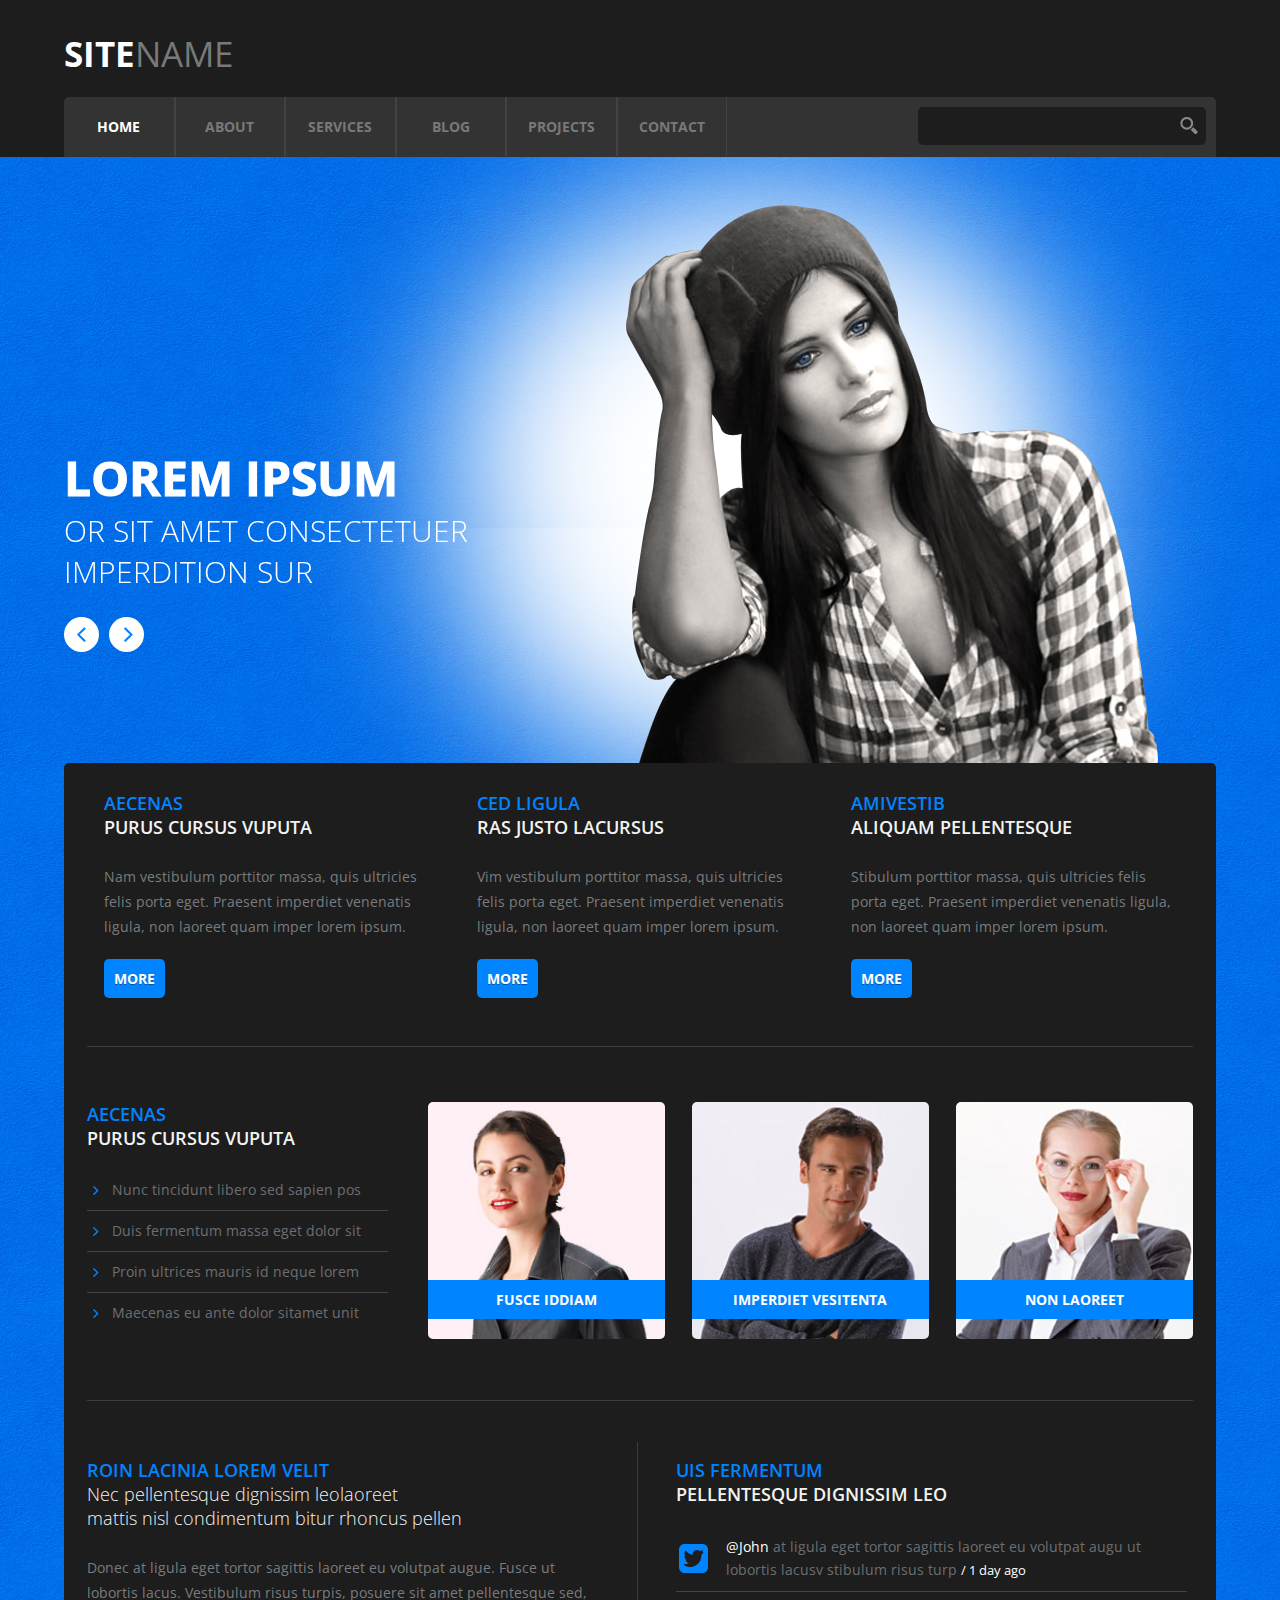
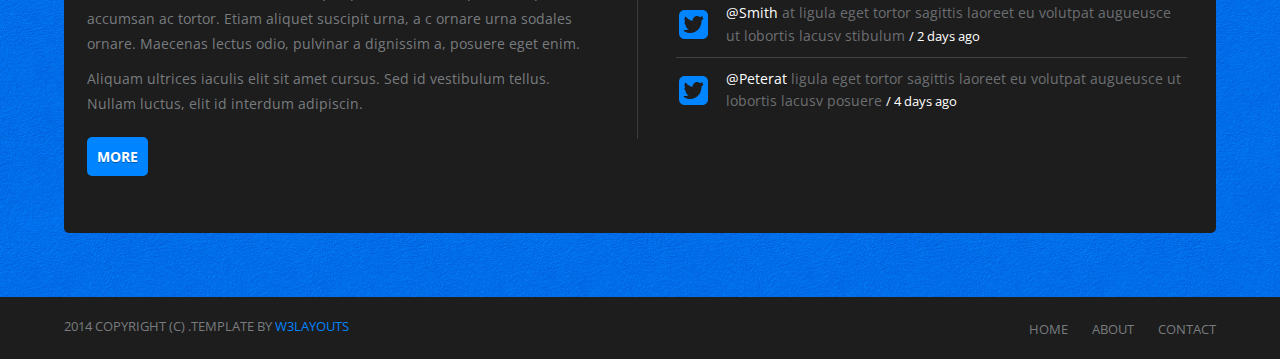
<file: index.html>
<!--
Author: W3layouts
Author URL: http://w3layouts.com
License: Creative Commons Attribution 3.0 Unported
License URL: http://creativecommons.org/licenses/by/3.0/
-->
<!DOCTYPE HTML>
<html>
<head>
  <title>Intelijen Website Template | Home :: W3layouts</title>
  <meta http-equiv="Content-Type" content="text/html; charset=utf-8" />
  <meta name="viewport" content="width=device-width, initial-scale=1, maximum-scale=1">
  <link href="css/style.css" rel="stylesheet" type="text/css"  media="all" />
 <link href='http://fonts.googleapis.com/css?family=Open+Sans:300,700,800,600,400' rel='stylesheet' type='text/css'>
 <link href="css/owl.carousel.css" rel="stylesheet" type="text/css" media="all" />
 <script src="js/jquery-1.10.2.min.js" type="text/javascript"></script>
 <script src="js/responsive-nav.js" type="text/javascript"></script>
 <script src="js/owl.carousel.js" type="text/javascript"></script>
 <script type="text/javascript">
	 $(document).ready(function() {
	 
	  $("#owl-demo").owlCarousel({
	 
	      navigation : true, // Show next and prev buttons
	      slideSpeed : 300,
	      paginationSpeed : 400,
	      singleItem:true
	 
	      // "singleItem:true" is a shortcut for:
	      // items : 1, 
	      // itemsDesktop : false,
	      // itemsDesktopSmall : false,
	      // itemsTablet: false,
	      // itemsMobile : false
	 
	  });
	 
	});
 </script>
 </head>
<body>
	<!----start-header----->
	 <div class="header">
	     <div class="wrap">
			<div class="top-header">
				<div class="logo">
					<a href="index.html"><h1><span>Site</span>name</h1></a>
				</div>
			</div>
			<!---start-top-nav---->
			<div class="top-nav">
				<div class="top-nav-left">
					 <div id="nav">
				      <ul>
				        <li class="active"><a href="index.html">Home</a></li>
				        <li><a href="about.html">About</a></li>
				         <li><a href="services.html">Services</a></li>
				         <li><a href="blog.html">Blog</a></li>
				         <li><a href="projects.html">Projects</a></li>
				         <li><a href="contact.html">Contact</a></li>
				     </ul>
		       </div>
		       <script>
			      var navigation = responsiveNav("#nav");
			    </script>
				</div>
				<div class="top-nav-right">
					<div class="search">
				  	<form>
				  		<input type="text" value="" />
				  		<input type="submit" value="" />
				  		<div class="clear"></div>
				  	</form>
				  </div>
				</div>
				<div class="clear"> </div>
			</div>
			<!---End-top-nav---->
		</div>
	</div>
   <!----End-header----->
	       <!------ Slider ------------>
		     <div class="banner">
		     	<div class="wrap">
		     	    <div class="banner-text">
		     		    <div id="owl-demo" class="owl-carousel owl-theme">
						  <div class="item"> 
						  <div class="banner-desc">
				           <h2>Lorem ipsum</h2>
				          <p>or sit amet consectetuer <br/>imperdition sur </p>
				          </div>
				          </div>
						  <div class="item">
						  <div class="banner-desc">
				           <h2>Dummy text </h2>
				          <p>or sit amet consectetuer <br/>imperdition sur </p>
				          </div>
						  </div>
						  <div class="item">
						  	  <div class="banner-desc">
					            <h2>Dolor sit amet</h2>
				          		<p>or sit amet consectetuer <br/>imperdition sur </p>
					          </div>
						  </div>
						</div>
				     </div>
	      	       <div class="banner-img">
	      	     	 <img src="images/banner-img.png" alt="" />
	      	      </div>
	      	   <div class="clear"></div>
	        </div>
   	    </div>
		<!------End Slider ------------>
		 <!---start-content---->
		 <div class="wrap">
		   <div class="content">	 	 
		       <div class="top-grids">
			 		<div class="section group">
						<div class="grid_1_of_3 images_1_of_3 top_grid">							 
							  <h3><span>aecenas</span> <br/>purus cursus vuputa</h3>
						      <p>Nam vestibulum porttitor massa, quis ultricies felis porta eget. Praesent imperdiet venenatis ligula, non laoreet quam imper lorem ipsum.</p>
						     <div class="button"><span><a href="services.html">More</a></span></div>
						</div>
						 <div class="grid_1_of_3 images_1_of_3 top_grid">
							  <h3><span>ced ligula</span> <br/>ras justo lacursus</h3>
							  <p>Vim vestibulum porttitor massa, quis ultricies felis porta eget. Praesent imperdiet venenatis ligula, non laoreet quam imper lorem ipsum.</p>
						     <div class="button"><span><a href="services.html">More</a></span></div>
						 </div>
						<div class="grid_1_of_3 images_1_of_3 top_grid">
							  <h3><span>amivestib</span> <br/> aliquam pellentesque</h3>
							  <p>Stibulum porttitor massa, quis ultricies felis porta eget. Praesent imperdiet venenatis ligula, non laoreet quam imper lorem ipsum.</p>
						     <div class="button"><span><a href="services.html">More</a></span></div>
						</div>
					</div>
		 		</div>
		 		<div class="section group">
				<div class="lsidebar span_1_of_3 services_list">
				    <h3><span>Aecenas</span> <br/>purus cursus vuputa</h3>
				    <ul>
				    	<li><a href="#">Nunc tincidunt libero sed sapien pos</a></li>
				    	<li><a href="#">Duis fermentum massa eget dolor sit</a></li>
				    	<li><a href="#">Proin ultrices mauris id neque lorem</a></li>
				    	<li><a href="#">Maecenas eu ante dolor sitamet unit</a></li>
				    </ul>
				</div>
				<div class="cont span_2_of_3 team-members">
					<ul>
						<li><a href="single.html"><img src="images/team-img1.jpg" alt="" /><span>Fusce iddiam</span></a></li>
						<li><a href="single.html"><img src="images/team-img2.jpg" alt="" /><span>Imperdiet Vesitenta</span></a></li>
						<li><a href="single.html"><img src="images/team-img3.jpg" alt="" /><span>Non Laoreet</span></a></li>
						<div class="clear"></div>
					</ul>
				</div>				
		     </div>
		     <div class="section group content-bottom">
				<div class="col_1_of_2 span_1_of_2 content-bottom-left">
				   <h3><span>roin lacinia lorem velit</span><br/>Nec pellentesque dignissim leolaoreet<br/> mattis nisl condimentum bitur rhoncus pellen</h3>
				   <p>Donec at ligula eget tortor sagittis laoreet eu volutpat augue. Fusce ut lobortis lacus. Vestibulum risus turpis, posuere sit amet pellentesque sed, accumsan ac tortor. Etiam aliquet suscipit urna, a c ornare urna sodales ornare. Maecenas lectus odio, pulvinar a dignissim a, posuere eget enim.</p>
				   <p>Aliquam ultrices iaculis elit sit amet cursus. Sed id vestibulum tellus. Nullam luctus, elit id interdum adipiscin.</p>
 				   <div class="button"><span><a href="404.html">More</a></span></div>
 				</div>
				<div class="col_1_of_2 span_1_of_2 tweet-list">
				   <h3><span>uis fermentum</span><br/>
					pellentesque dignissim leo 
					</h3>
				 <ul>
				 	<li><a href="#">@John</a> at ligula eget tortor sagittis laoreet eu volutpat augu ut lobortis lacusv stibulum risus turp <span>/ 1 day ago</span> </li>
				 	<li><a href="#">@Smith</a> at ligula eget tortor sagittis laoreet eu volutpat augueusce ut lobortis lacusv stibulum <span>/ 2 days ago</span> </li>
				 	<li><a href="#">@Peterat</a> ligula eget tortor sagittis laoreet eu volutpat augueusce ut lobortis lacusv  posuere <span>/ 4 days ago</span> </li>
				 </ul>
				</div>
		    </div>
			</div>
		  </div>		   			
		 <!---End-content---->
		 <!---start-footer---->
		  <div class="footer">
		    <div class="wrap">
		    	 <div class="foot-nav">
			   	<ul>
			   		<li><a href="index.html">Home</a></li>
			   		<li><a href="about.html">About</a></li>
			   		<li><a href="contact.html">Contact</a></li>
			   	</ul>
			   	</div>		
			   	<div class="copy-right">
					<p>2014 Copyright (c) .Template by <a href="http://w3layouts.com/" target="_blank"> W3layouts</a></p>
				</div>
			<div class="clear"> </div>
		</div>
	</div>
		 <!---End-footer---->
	</body>
</html>
</file>
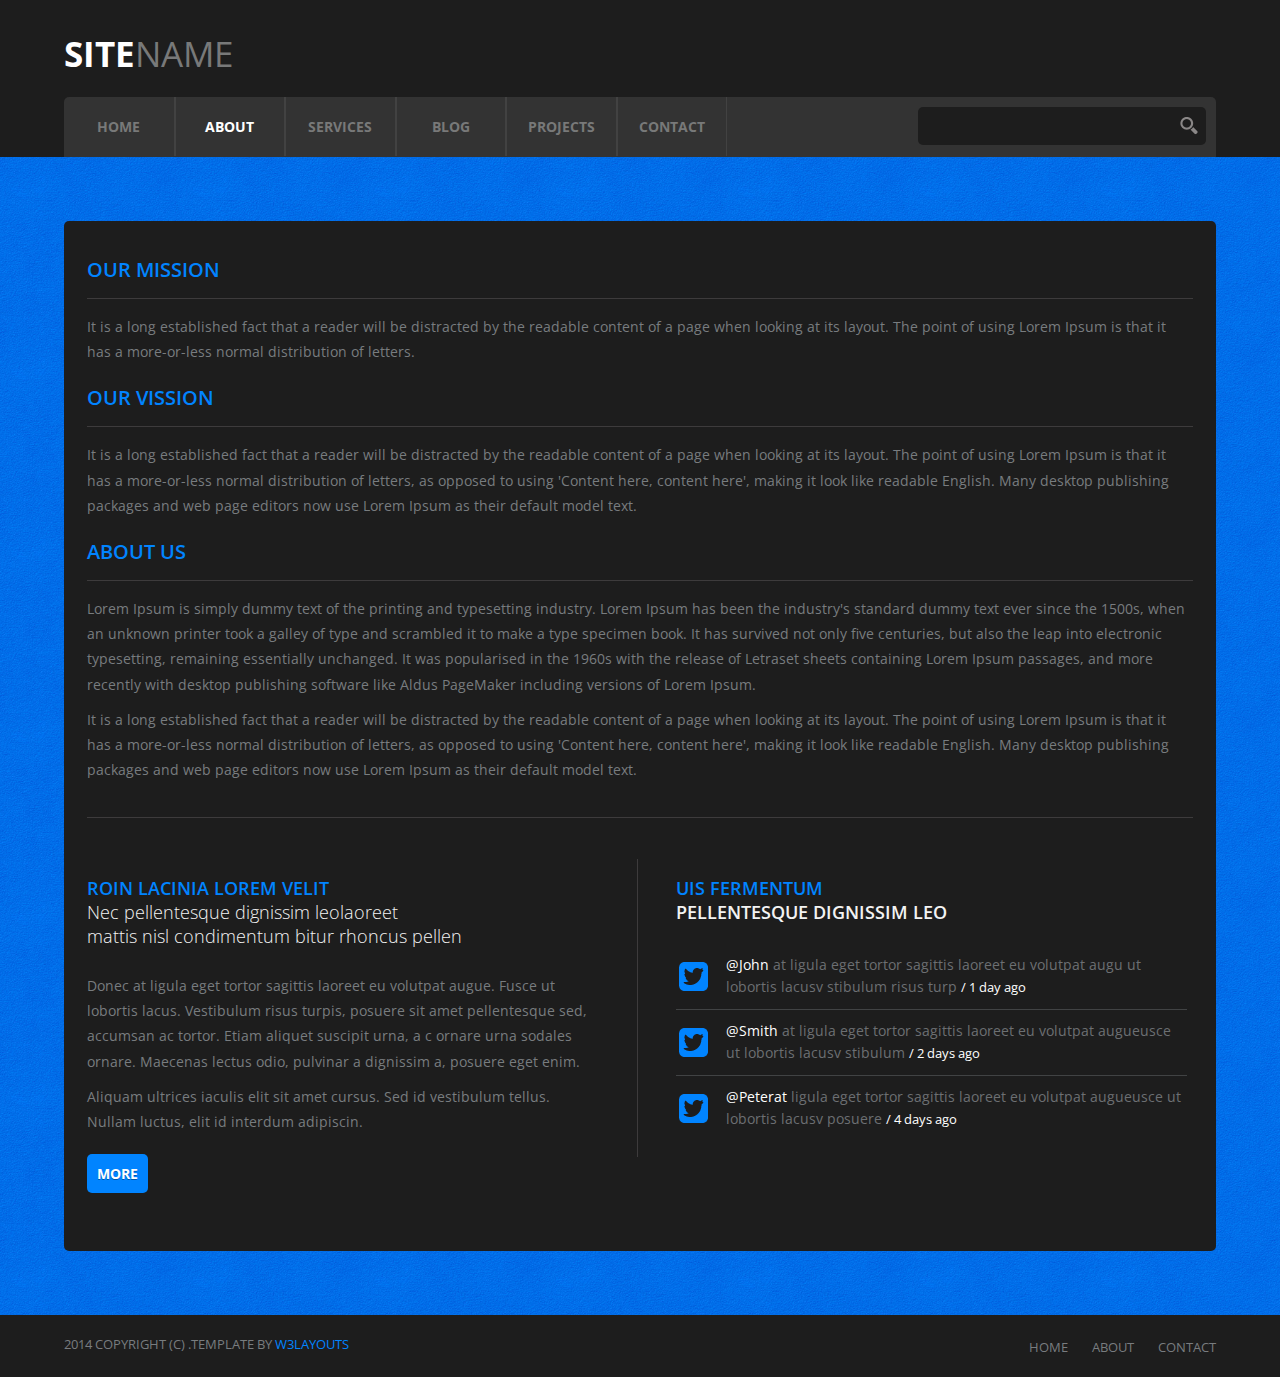
<file: about.html>
<!--
Author: W3layouts
Author URL: http://w3layouts.com
License: Creative Commons Attribution 3.0 Unported
License URL: http://creativecommons.org/licenses/by/3.0/
-->
<!DOCTYPE HTML>
<html>
<head>
  <title>Intelijen Website Template | About :: W3layouts</title>
  <meta http-equiv="Content-Type" content="text/html; charset=utf-8" />
  <meta name="viewport" content="width=device-width, initial-scale=1, maximum-scale=1">
  <link href="css/style.css" rel="stylesheet" type="text/css"  media="all" />
 <link href='http://fonts.googleapis.com/css?family=Open+Sans:300,700,800,600,400' rel='stylesheet' type='text/css'>
 <script src="js/jquery-1.10.2.min.js" type="text/javascript"></script>
  <script src="js/responsive-nav.js" type="text/javascript"></script>
 </head>
<body>
	<!----start-header----->
	 <div class="header">
	     <div class="wrap">
			<div class="top-header">
				<div class="logo">
					<a href="index.html"><h1><span>Site</span>name</h1></a>
				</div>
			</div>
			<!---start-top-nav---->
			<div class="top-nav">
				<div class="top-nav-left">
					 <div id="nav">
				      <ul>
				        <li><a href="index.html">Home</a></li>
				        <li  class="active"><a href="about.html">About</a></li>
				         <li><a href="services.html">Services</a></li>
				         <li><a href="blog.html">Blog</a></li>
				         <li><a href="projects.html">Projects</a></li>
				         <li><a href="contact.html">Contact</a></li>
				     </ul>
		        </div>
		        <script>
			      var navigation = responsiveNav("#nav");
			    </script>
				</div>
				<div class="top-nav-right">
					<div class="search">
				  	<form>
				  		<input type="text" value="" />
				  		<input type="submit" value="" />
				  		<div class="clear"></div>
				  	</form>
				  </div>
				</div>
				<div class="clear"> </div>
			</div>
			<!---End-top-nav---->
		</div>
	</div>
   <!----End-header----->
	     
		 <!---start-content---->
		 <div class="wrap">
		 	<div class="about-desc">
		     <div class="content">	 	
		      <div class="about-data"> 
		       <h2>Our Mission</h2>
		       <p>It is a long established fact that a reader will be distracted by the readable content of a page when looking at its layout. The point of using Lorem Ipsum is that it has a more-or-less normal distribution of letters.</p>
		 	   <h2>Our Vission</h2>
		       <p>It is a long established fact that a reader will be distracted by the readable content of a page when looking at its layout. The point of using Lorem Ipsum is that it has a more-or-less normal distribution of letters, as opposed to using 'Content here, content here', making it look like readable English. Many desktop publishing packages and web page editors now use Lorem Ipsum as their default model text.</p>
		 	  <h2>About Us</h2>
		 	  <p>Lorem Ipsum is simply dummy text of the printing and typesetting industry. Lorem Ipsum has been the industry's standard dummy text ever since the 1500s, when an unknown printer took a galley of type and scrambled it to make a type specimen book. It has survived not only five centuries, but also the leap into electronic typesetting, remaining essentially unchanged. It was popularised in the 1960s with the release of Letraset sheets containing Lorem Ipsum passages, and more recently with desktop publishing software like Aldus PageMaker including versions of Lorem Ipsum.</p>
		       <p>It is a long established fact that a reader will be distracted by the readable content of a page when looking at its layout. The point of using Lorem Ipsum is that it has a more-or-less normal distribution of letters, as opposed to using 'Content here, content here', making it look like readable English. Many desktop publishing packages and web page editors now use Lorem Ipsum as their default model text.</p>
		 	  </div>
		     <div class="section group content-bottom">
				<div class="col_1_of_2 span_1_of_2 content-bottom-left">
				   <h3><span>roin lacinia lorem velit</span><br/>Nec pellentesque dignissim leolaoreet<br/> mattis nisl condimentum bitur rhoncus pellen</h3>
				   <p>Donec at ligula eget tortor sagittis laoreet eu volutpat augue. Fusce ut lobortis lacus. Vestibulum risus turpis, posuere sit amet pellentesque sed, accumsan ac tortor. Etiam aliquet suscipit urna, a c ornare urna sodales ornare. Maecenas lectus odio, pulvinar a dignissim a, posuere eget enim.</p>
				   <p>Aliquam ultrices iaculis elit sit amet cursus. Sed id vestibulum tellus. Nullam luctus, elit id interdum adipiscin.</p>
 				   <div class="button"><span><a href="#">More</a></span></div>
 				</div>
				<div class="col_1_of_2 span_1_of_2 tweet-list">
				   <h3><span>uis fermentum</span><br/>
					pellentesque dignissim leo 
					</h3>
				 <ul>
				 	<li><a href="#">@John</a> at ligula eget tortor sagittis laoreet eu volutpat augu ut lobortis lacusv stibulum risus turp <span>/ 1 day ago</span> </li>
				 	<li><a href="#">@Smith</a> at ligula eget tortor sagittis laoreet eu volutpat augueusce ut lobortis lacusv stibulum <span>/ 2 days ago</span> </li>
				 	<li><a href="#">@Peterat</a> ligula eget tortor sagittis laoreet eu volutpat augueusce ut lobortis lacusv  posuere <span>/ 4 days ago</span> </li>
				 </ul>
				</div>
		      </div>
			</div>
			</div>
		  </div>		   			
		 <!---End-content---->
		 <!---start-footer---->
		  <div class="footer">
		    <div class="wrap">
		    	 <div class="foot-nav">
			   <ul>
			   		<li><a href="index.html">Home</a></li>
			   		<li><a href="about.html">About</a></li>
			   		<li><a href="contact.html">Contact</a></li>
			   	</ul>
			   	</div>		
			   	<div class="copy-right">
					<p>2014 Copyright (c) .Template by <a href="http://w3layouts.com/" target="_blank"> W3layouts</a></p>
				</div>
			<div class="clear"> </div>
		</div>
	</div>
		 <!---End-footer---->
	</body>
</html>
</file>
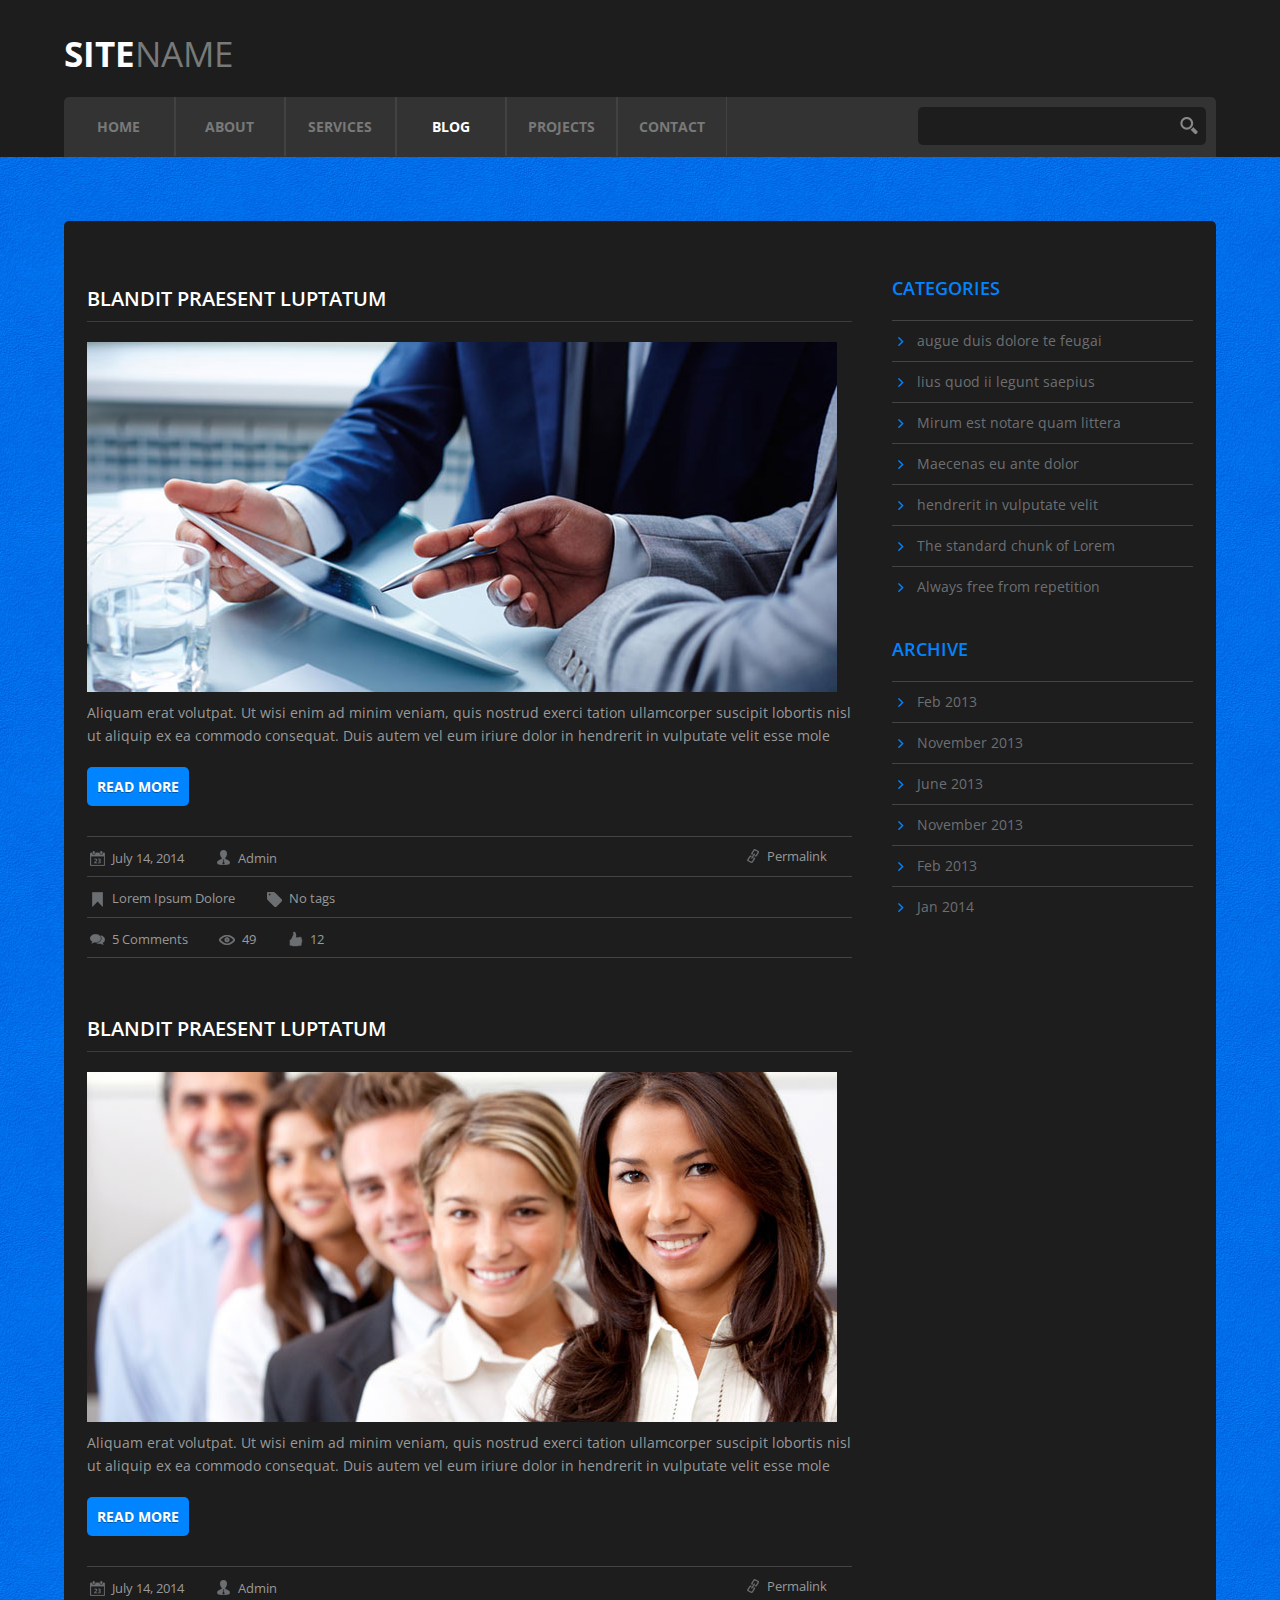
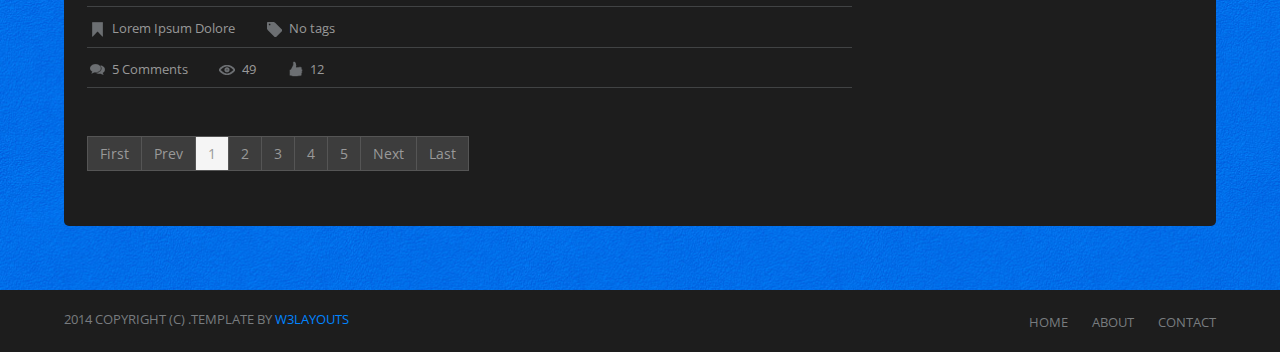
<file: blog.html>
<!--
Author: W3layouts
Author URL: http://w3layouts.com
License: Creative Commons Attribution 3.0 Unported
License URL: http://creativecommons.org/licenses/by/3.0/
-->
<!DOCTYPE HTML>
<html>
<head>
  <title>Intelijen Website Template | Blog :: W3layouts</title>
  <meta http-equiv="Content-Type" content="text/html; charset=utf-8" />
  <meta name="viewport" content="width=device-width, initial-scale=1, maximum-scale=1">
  <link href="css/style.css" rel="stylesheet" type="text/css"  media="all" />
 <link href='http://fonts.googleapis.com/css?family=Open+Sans:300,700,800,600,400' rel='stylesheet' type='text/css'>
 <link href="css/owl.carousel.css" rel="stylesheet" type="text/css" media="all" />
 <script src="js/jquery-1.10.2.min.js" type="text/javascript"></script>
  <script src="js/responsive-nav.js" type="text/javascript"></script>
 </head>
<body>
	<!----start-header----->
	 <div class="header">
	     <div class="wrap">
			<div class="top-header">
				<div class="logo">
					<a href="index.html"><h1><span>Site</span>name</h1></a>
				</div>
			</div>
			<!---start-top-nav---->
			<div class="top-nav">
				<div class="top-nav-left">
					 <div id="nav">
				      <ul>
				        <li><a href="index.html">Home</a></li>
				        <li><a href="about.html">About</a></li>
				         <li><a href="services.html">Services</a></li>
				         <li class="active"><a href="blog.html">Blog</a></li>
				         <li><a href="projects.html">Projects</a></li>
				         <li><a href="contact.html">Contact</a></li>
				     </ul>
		       </div>
		       <script>
			      var navigation = responsiveNav("#nav");
			    </script>
				</div>
				<div class="top-nav-right">
					<div class="search">
				  	<form>
				  		<input type="text" value="" />
				  		<input type="submit" value="" />
				  		<div class="clear"></div>
				  	</form>
				  </div>
				</div>
				<div class="clear"> </div>
			</div>
			<!---End-top-nav---->
		</div>
	</div>
   <!----End-header----->
	     
		 <!---start-content---->
		 <div class="wrap">
		 	<div class="about-desc">
		   <div class="content">	 	 
		 		<div class="section group">
				<div class="cont span_2_of_3">
				  <div class="blog_grid">
		  	   	   <h2 class="post_title"><a href="single.html">Blandit praesent luptatum</a></h2>
		  	   	   <a href="single.html"><img src="images/blog-img1.jpg" alt="" /></a>
		  	   	   <p>Aliquam erat volutpat. Ut wisi enim ad minim veniam, quis nostrud exerci tation ullamcorper suscipit lobortis nisl ut aliquip ex ea commodo consequat. Duis autem vel eum iriure dolor in hendrerit in vulputate velit esse mole</p>
		  	       <div class="button"><span><a href="single.html">Read More</a></span></div>
		  	        <ul class="links">
				  		 <li><i class="date"> </i><span class="icon_text">July 14, 2014</span></li>
				  		 <li><a href="#"><i class="admin"> </i><span class="icon_text">Admin</span></a></li>
				  		 <li class="last"><a href="#"><i class="permalink"> </i><span class="icon_text">Permalink</span></a></li>
				    </ul>
		  		    <ul class="links_middle">
			  		     <li><a href="#"><i class="title-icon"> </i><span class="icon_text">Lorem Ipsum Dolore</span></a></li>
				  		 <li><i class="tags"> </i><span class="icon_text">No tags</span></li>
		  		    </ul>
		  		    <ul class="links_bottom">
		  		    	<li><a href="#"><i class="comments"> </i><span class="icon_text">5 Comments</span></a></li>
			  			<li><i class="views"> </i><span class="icon_text">49</span></li>
			  			<li><i class="likes"> </i><span class="icon_text">12</span></li>
		  		    </ul>
		  	     </div>
		  	     <div class="blog_grid">
		  	   	   <h2 class="post_title"><a href="single.html">Blandit praesent luptatum</a></h2>
		  	   	   <a href="single.html"><img src="images/blog-img2.jpg" alt="" /></a>
		  	   	   <p>Aliquam erat volutpat. Ut wisi enim ad minim veniam, quis nostrud exerci tation ullamcorper suscipit lobortis nisl ut aliquip ex ea commodo consequat. Duis autem vel eum iriure dolor in hendrerit in vulputate velit esse mole</p>
		  	       <div class="button"><span><a href="single.html">Read More</a></span></div>
		  	        <ul class="links">
				  		 <li><i class="date"> </i><span class="icon_text">July 14, 2014</span></li>
				  		 <li><a href="#"><i class="admin"> </i><span class="icon_text">Admin</span></a></li>
				  		 <li class="last"><a href="#"><i class="permalink"> </i><span class="icon_text">Permalink</span></a></li>
				    </ul>
		  		    <ul class="links_middle">
			  		     <li><a href="#"><i class="title-icon"> </i><span class="icon_text">Lorem Ipsum Dolore</span></a></li>
				  		 <li><i class="tags"> </i><span class="icon_text">No tags</span></li>
		  		    </ul>
		  		    <ul class="links_bottom">
		  		    	<li><a href="#"><i class="comments"> </i><span class="icon_text">5 Comments</span></a></li>
			  			<li><i class="views"> </i><span class="icon_text">49</span></li>
			  			<li><i class="likes"> </i><span class="icon_text">12</span></li>
		  		    </ul>
		  	     </div>
		  	     
		  	     <div class="pagination pagination__posts">
		  		      <ul>
		  		      	<li class="first"><a href="#">First</a></li>
		  		    	<li class="prev"><a href="#">Prev</a></li>
		  		      	<li class="active"><a href="#">1</a></li>
		  		    	<li><a href="#">2</a></li>
		  		    	<li><a href="#">3</a></li>
		  		    	<li><a href="#">4</a></li>
		  		    	<li><a href="#">5</a></li>
		  		    	<li class="next"><a href="#">Next</a></li>
		  		    	<li class="last"><a href="#">Last</a></li>
		  		    	<div class="clear"></div>
		  		      </ul>
		  		    </div>
				</div>
				<div class="rsidebar span_1_of_3 services_list">
				    <ul>
				    	 <h3><span>Categories</span></h3>
				    	<li><a href="#">augue duis dolore te feugai</a></li>
			            <li><a href="#">lius quod ii legunt saepius</a></li>
			            <li><a href="#">Mirum est notare quam littera</a></li>
				    	<li><a href="#">Maecenas eu ante dolor</a></li>
				    	<li><a href="#">hendrerit in vulputate velit</a></li>
			            <li><a href="#">The standard chunk of Lorem</a></li>
			            <li><a href="#">Always free from repetition</a></li>
				    </ul>

					<ul class="archive-list">
					 <h3><span>Archive</span></h3>
		             <li><a href="#">Feb 2013</a></li>
		             <li><a href="">November 2013</a></li>
		             <li><a href="#">June 2013</a></li>
		             <li><a href="#">November 2013</a></li>
		             <li><a href="#">Feb 2013</a></li>
		             <li><a href="#">Jan 2014</a></li>		                 
		          </ul>				</div>			
		      </div>
			</div>
		   </div>		   	
		  </div>		
		 <!---End-content---->
		 <!---start-footer---->
		  <div class="footer">
		    <div class="wrap">
		    	 <div class="foot-nav">
			   <ul>
			   		<li><a href="index.html">Home</a></li>
			   		<li><a href="about.html">About</a></li>
			   		<li><a href="contact.html">Contact</a></li>
			   	</ul>
			   	</div>		
			   	<div class="copy-right">
					<p>2014 Copyright (c) .Template by <a href="http://w3layouts.com/" target="_blank"> W3layouts</a></p>
				</div>
			<div class="clear"> </div>
		</div>
	</div>
		 <!---End-footer---->
	</body>
</html>
</file>
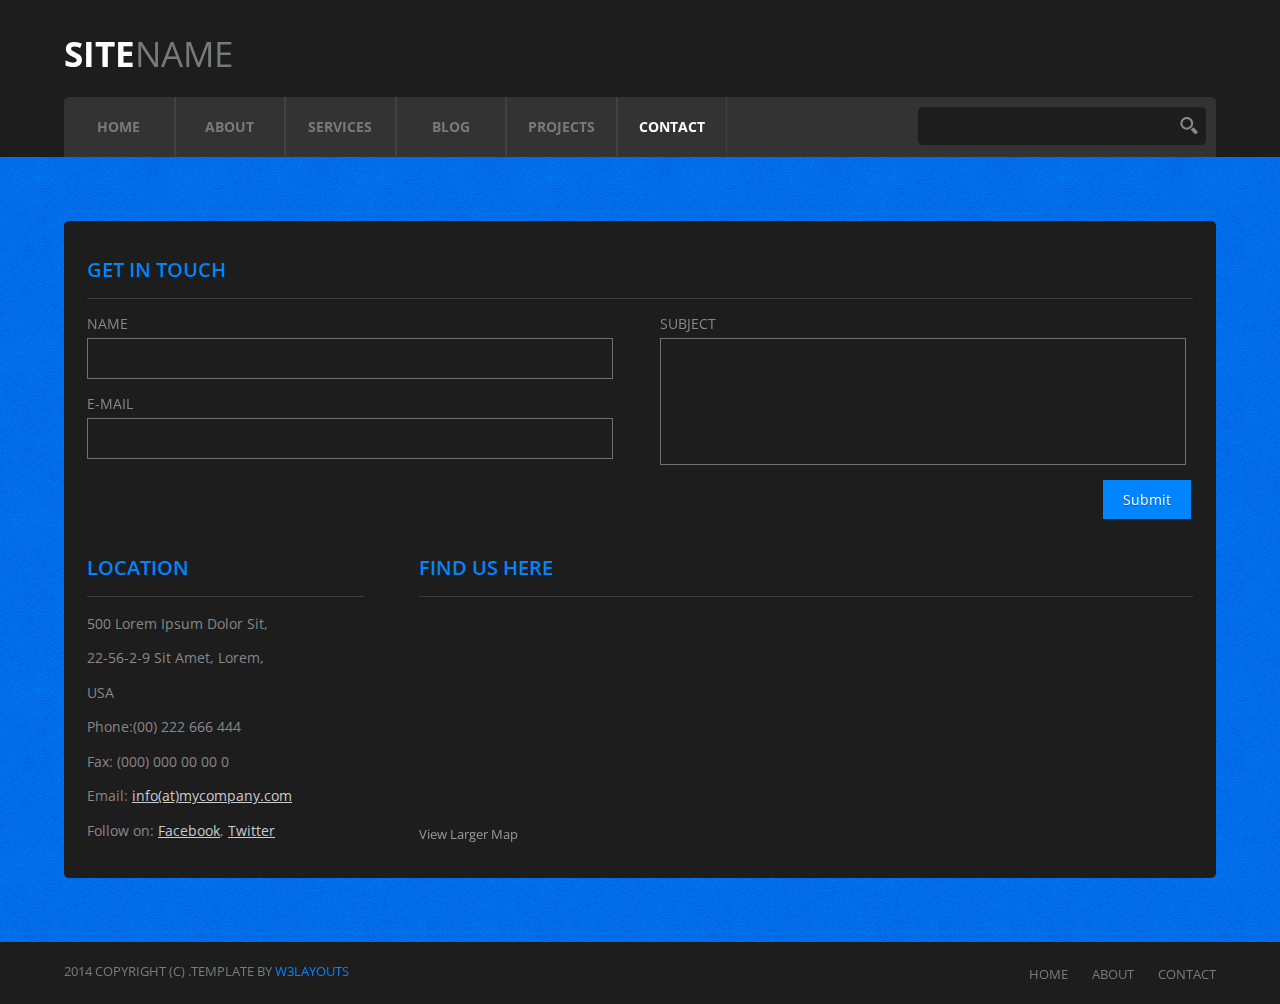
<file: contact.html>
<!--
Author: W3layouts
Author URL: http://w3layouts.com
License: Creative Commons Attribution 3.0 Unported
License URL: http://creativecommons.org/licenses/by/3.0/
-->
<!DOCTYPE HTML>
<html>
<head>
  <title>Intelijen Website Template | Contact :: W3layouts</title>
  <meta http-equiv="Content-Type" content="text/html; charset=utf-8" />
  <meta name="viewport" content="width=device-width, initial-scale=1, maximum-scale=1">
  <link href="css/style.css" rel="stylesheet" type="text/css"  media="all" />
 <link href='http://fonts.googleapis.com/css?family=Open+Sans:300,700,800,600,400' rel='stylesheet' type='text/css'>
 <script src="js/jquery-1.10.2.min.js" type="text/javascript"></script>
  <script src="js/responsive-nav.js" type="text/javascript"></script>
</head>
<body>
	<!----start-header----->
	 <div class="header">
	     <div class="wrap">
			<div class="top-header">
				<div class="logo">
					<a href="index.html"><h1><span>Site</span>name</h1></a>
				</div>
			</div>
			<!---start-top-nav---->
			<div class="top-nav">
				<div class="top-nav-left">
					 <div id="nav">
				      <ul>
				        <li><a href="index.html">Home</a></li>
				        <li><a href="about.html">About</a></li>
				         <li><a href="services.html">Services</a></li>
				         <li><a href="blog.html">Blog</a></li>
				         <li><a href="projects.html">Projects</a></li>
				         <li  class="active"><a href="contact.html">Contact</a></li>
				     </ul>
		       </div>
		       <script>
			      var navigation = responsiveNav("#nav");
			    </script>
				</div>
				<div class="top-nav-right">
					<div class="search">
				  	<form>
				  		<input type="text" value="" />
				  		<input type="submit" value="" />
				  		<div class="clear"></div>
				  	</form>
				  </div>
				</div>
				<div class="clear"> </div>
			</div>
			<!---End-top-nav---->
		</div>
	</div>
   <!----End-header----->
	     
		 <!---start-content---->
		 <div class="wrap">
		 	<div class="about-desc">
		     <div class="content">	 	
		      <div class="about-data"> 
		       <h2>Get In Touch</h2>
		          <div class="contact-form">
					     <form method="post" action="contact-post.html" class="left_form">
					    	<div>
						    	<span><label>NAME</label></span>
						    	<span><input name="userName" type="text" class="textbox"></span>
						    </div>
						    <div>
						    	<span><label>E-MAIL</label></span>
						    	<span><input name="userEmail" type="text" class="textbox"></span>
						    </div>
					    </form>
					    <form class="right_form">
					        <div>					    	
						    	<span><label>SUBJECT</label></span>
						    	<span><textarea name="userMsg"> </textarea></span>
						    </div>
						   <div>
						   		<span><input type="submit" value="Submit" class="myButton"></span>
						  </div>
					    </form>
					    <div class="clear"></div>
				  </div>
				  <div class="content_bottom">
				 	<div class="company_address">
				     	<h2>Location</h2>
						    	<p>500 Lorem Ipsum Dolor Sit,</p>
						   		<p>22-56-2-9 Sit Amet, Lorem,</p>
						   		<p>USA</p>
				   		<p>Phone:(00) 222 666 444</p>
				   		<p>Fax: (000) 000 00 00 0</p>
				 	 	<p>Email: <span><a href="mailto:info@mycompany.com">info(at)mycompany.com</a></span></p>
				   		<p>Follow on: <span><a href="#">Facebook</a></span>, <span><a href="#">Twitter</a></span></p>
				     </div>
				       <div class="contact_info">
    	 				<h2>Find Us Here</h2>
					    	  <div class="map">
							   	    <iframe frameborder="0" scrolling="no" marginheight="0" marginwidth="0" src="https://maps.google.co.in/maps?f=q&amp;source=s_q&amp;hl=en&amp;geocode=&amp;q=Lighthouse+Point,+FL,+United+States&amp;aq=4&amp;oq=light&amp;sll=26.275636,-80.087265&amp;sspn=0.04941,0.104628&amp;ie=UTF8&amp;hq=&amp;hnear=Lighthouse+Point,+Broward,+Florida,+United+States&amp;t=m&amp;z=14&amp;ll=26.275636,-80.087265&amp;output=embed"></iframe><br><small><a href="https://maps.google.co.in/maps?f=q&amp;source=embed&amp;hl=en&amp;geocode=&amp;q=Lighthouse+Point,+FL,+United+States&amp;aq=4&amp;oq=light&amp;sll=26.275636,-80.087265&amp;sspn=0.04941,0.104628&amp;ie=UTF8&amp;hq=&amp;hnear=Lighthouse+Point,+Broward,+Florida,+United+States&amp;t=m&amp;z=14&amp;ll=26.275636,-80.087265" style="color:#999;text-align:left;font-size:13px">View Larger Map</a></small>
							  </div>
      				     </div>
				      <div class="clear"></div>
	                </div>
		 	  </div>
			</div>
			</div>
		  </div>		   			
		 <!---End-content---->
		 <!---start-footer---->
		  <div class="footer">
		    <div class="wrap">
		    	 <div class="foot-nav">
			   	<ul>
			   		<li><a href="index.html">Home</a></li>
			   		<li><a href="about.html">About</a></li>
			   		<li><a href="contact.html">Contact</a></li>
			   	</ul>
			   	</div>		
			   	<div class="copy-right">
					<p>2014 Copyright (c) .Template by <a href="http://w3layouts.com/" target="_blank"> W3layouts</a></p>
				</div>
			<div class="clear"> </div>
		</div>
	</div>
		 <!---End-footer---->
	</body>
</html>
</file>
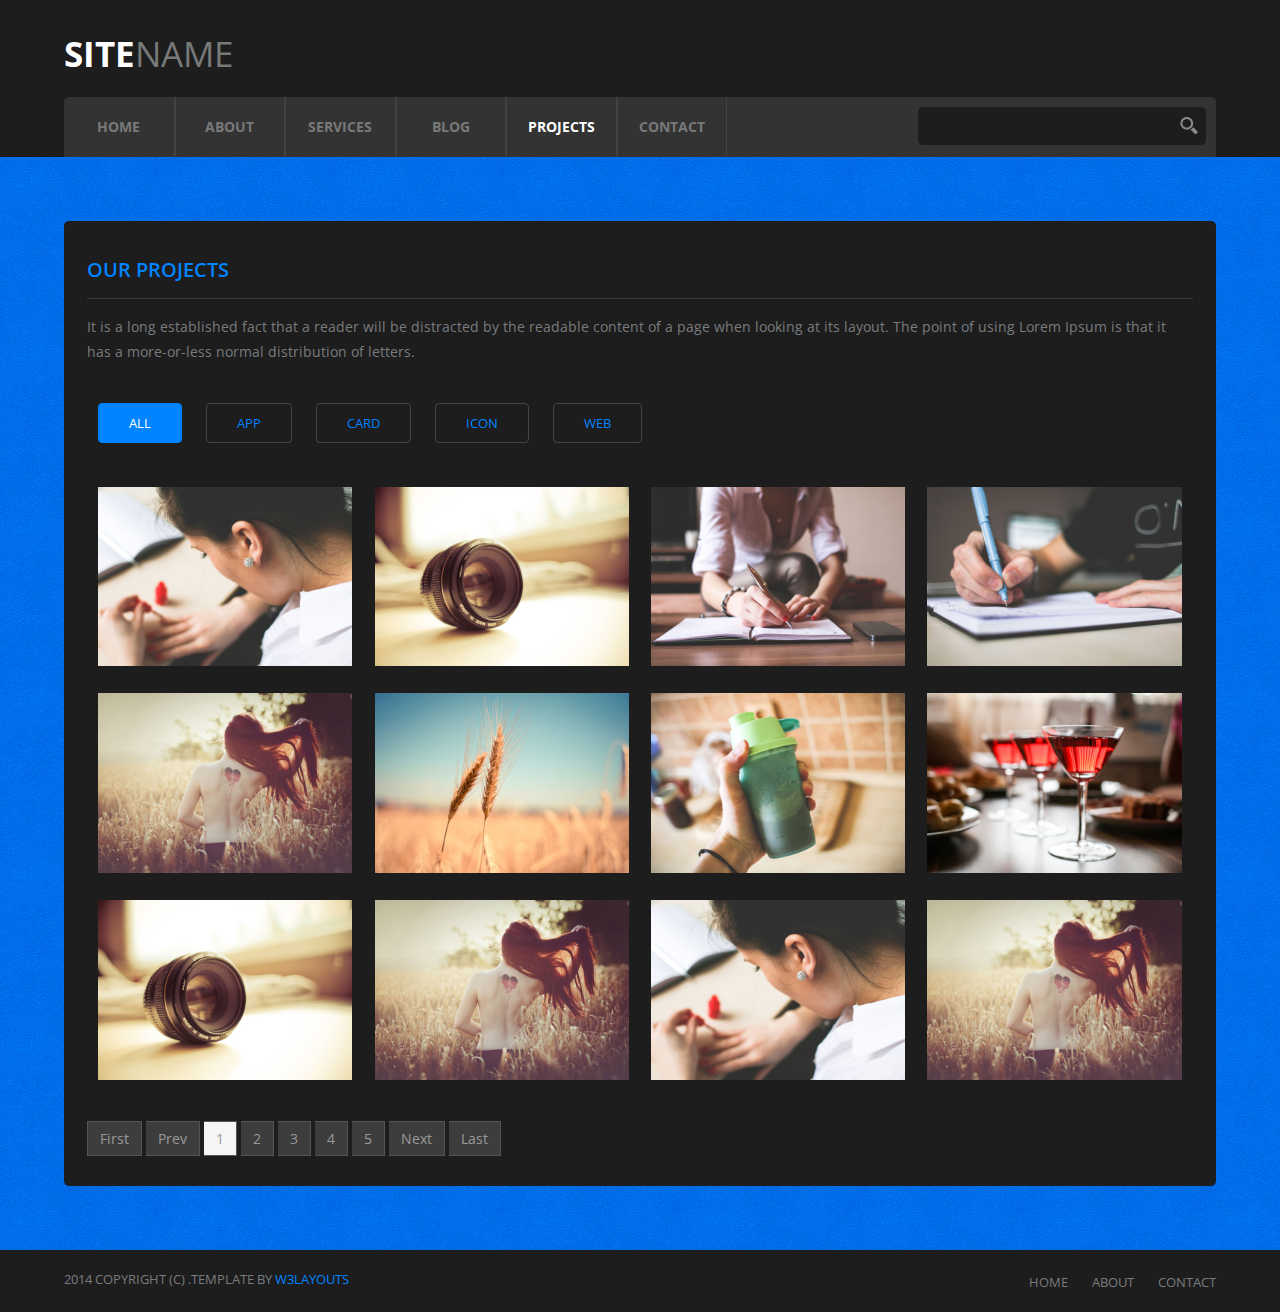
<file: projects.html>
<!--
Author: W3layouts
Author URL: http://w3layouts.com
License: Creative Commons Attribution 3.0 Unported
License URL: http://creativecommons.org/licenses/by/3.0/
-->
<!DOCTYPE HTML>
<html>
<head>
  <title>Intelijen Website Template | Projects :: W3layouts</title>
  <meta http-equiv="Content-Type" content="text/html; charset=utf-8" />
  <meta name="viewport" content="width=device-width, initial-scale=1, maximum-scale=1">
  <link href="css/style.css" rel="stylesheet" type="text/css"  media="all" />
 <link href='http://fonts.googleapis.com/css?family=Open+Sans:300,700,800,600,400' rel='stylesheet' type='text/css'>
		<script src="js/jquery-1.10.2.min.js" type="text/javascript"></script>
		 <script src="js/responsive-nav.js" type="text/javascript"></script>
		<script type="text/javascript" src="js/jquery.easing.min.js"></script>
		<script type="text/javascript" src="js/jquery.mixitup.min.js"></script>
		<script type="text/javascript">
			$(function() {

				var filterList = {

					init : function() {

						// MixItUp plugin
						// http://mixitup.io
						$('#portfoliolist').mixitup({
							targetSelector : '.portfolio',
							filterSelector : '.filter',
							effects : ['fade'],
							easing : 'snap',
							// call the hover effect
							onMixEnd : filterList.hoverEffect()
						});

					},

					hoverEffect : function() {

						// Simple parallax effect
						$('#portfoliolist .portfolio').hover(function() {
							$(this).find('.label').stop().animate({
								bottom : 0
							}, 200, 'easeOutQuad');
							$(this).find('img').stop().animate({
								top : -30
							}, 500, 'easeOutQuad');
						}, function() {
							$(this).find('.label').stop().animate({
								bottom : -40
							}, 200, 'easeInQuad');
							$(this).find('img').stop().animate({
								top : 0
							}, 300, 'easeOutQuad');
						});

					}
				};

				// Run the show!
				filterList.init();

			});
		</script>
 </head>
<body>
	<!----start-header----->
	 <div class="header">
	     <div class="wrap">
			<div class="top-header">
				<div class="logo">
					<a href="index.html"><h1><span>Site</span>name</h1></a>
				</div>
			</div>
			<!---start-top-nav---->
			<div class="top-nav">
				<div class="top-nav-left">
					 <div id="nav">
				      <ul>
				        <li><a href="index.html">Home</a></li>
				        <li><a href="about.html">About</a></li>
				         <li><a href="services.html">Services</a></li>
				         <li><a href="blog.html">Blog</a></li>
				         <li  class="active"><a href="projects.html">Projects</a></li>
				         <li><a href="contact.html">Contact</a></li>
				     </ul>
		       </div>
		       <script>
			      var navigation = responsiveNav("#nav");
			    </script>
				</div>
				<div class="top-nav-right">
					<div class="search">
				  	<form>
				  		<input type="text" value="" />
				  		<input type="submit" value="" />
				  		<div class="clear"></div>
				  	</form>
				  </div>
				</div>
				<div class="clear"> </div>
			</div>
			<!---End-top-nav---->
		</div>
	</div>
   <!----End-header----->
	     
		 <!---start-content---->
		 <div class="wrap">
		 	<div class="about-desc">
		     <div class="content">	 	
		      <div class="about-data"> 
		       <h2>Our Projects</h2>
		       <p>It is a long established fact that a reader will be distracted by the readable content of a page when looking at its layout. The point of using Lorem Ipsum is that it has a more-or-less normal distribution of letters.</p>
		 	 
		 	   <div class="portfolio_main">
						<ul id="filters" class="clearfix">
							<li>
								<span class="filter active" data-filter="app card icon web">All</span>
							</li>
							<li>
								<span class="filter" data-filter="app  icon">App</span>
							</li>
							<li>
								<span class="filter" data-filter="card ">Card</span>
							</li>
							<li>
								<span class="filter" data-filter="icon app card ">Icon</span>
							</li>
							<li>
								<span class="filter" data-filter="web card icon">Web</span>
							</li>
						</ul>
						<div id="portfoliolist">
							<div class="portfolio logo1" data-cat="logo">
								<div class="portfolio-wrapper">
									<div class="fancyDemo">
										<a rel="group" href="single.html"><img src="images/s1.jpg" alt=""class="img-responsive"/></a>
									</div>
									<div class="label">
										<div class="label-text">
											<span class="text-category">Logo</span>
										</div>
										<div class="label-bg"></div>
									</div>
								</div>
							</div>
							<div class="portfolio app" data-cat="app">
								<div class="portfolio-wrapper">
									<div class="fancyDemo">
										<a rel="group" href="single.html"><img src="images/s2.jpg" alt=""class="img-responsive"/></a>
									</div>
									<div class="label">
										<div class="label-text">
											<span class="text-category">APP</span>
										</div>
										<div class="label-bg"></div>
									</div>
								</div>
							</div>
							<div class="portfolio web" data-cat="web">
								<div class="portfolio-wrapper">
									<div class="fancyDemo">
										<a rel="group" href="single.html"><img src="images/s3.jpg" alt=""class="img-responsive"/></a>
									</div>
									<div class="label">
										<div class="label-text">
											<span class="text-category">Web design</span>
										</div>
										<div class="label-bg"></div>
									</div>
								</div>
							</div>
							<div class="portfolio card" data-cat="card">
								<div class="portfolio-wrapper">
									<div class="fancyDemo">
										<a rel="group" href="single.html"><img src="images/s4.jpg" alt=""class="img-responsive"/></a>
									</div>
									<div class="label">
										<div class="label-text">
											<span class="text-category">Business card</span>
										</div>
										<div class="label-bg"></div>
									</div>
								</div>
							</div>
							<div class="portfolio app" data-cat="app">
								<div class="portfolio-wrapper">
									<div class="fancyDemo">
										<a rel="group" href="single.html"><img src="images/s5.jpg" alt=""class="img-responsive"/></a>
									</div>
									<div class="label">
										<div class="label-text">
											<span class="text-category">APP</span>
										</div>
										<div class="label-bg"></div>
									</div>
								</div>
							</div>
							<div class="portfolio card" data-cat="card">
								<div class="portfolio-wrapper">
									<div class="fancyDemo">
										<a rel="group" href="single.html"><img src="images/s6.jpg" alt=""class="img-responsive"/></a>
									</div>
									<div class="label">
										<div class="label-text">
											<span class="text-category">Business card</span>
										</div>
										<div class="label-bg"></div>
									</div>
								</div>
							</div>
							<div class="portfolio card" data-cat="card">
								<div class="portfolio-wrapper">
									<div class="fancyDemo">
										<a rel="group" href="single.html"><img src="images/s7.jpg" alt=""class="img-responsive"/></a>
									</div>
									<div class="label">
										<div class="label-text">
											<span class="text-category">Business card</span>
										</div>
										<div class="label-bg"></div>
									</div>
								</div>
							</div>
							<div class="portfolio logo1" data-cat="web">
								<div class="portfolio-wrapper">
									<div class="fancyDemo">
										<a rel="group" href="single.html"><img src="images/s8.jpg" alt=""class="img-responsive"/></a>
									</div>
									<div class="label">
										<div class="label-text">
											<span class="text-category">Logo</span>
										</div>
										<div class="label-bg"></div>
									</div>
								</div>
							</div>
							<div class="portfolio app" data-cat="app">
								<div class="portfolio-wrapper">
									<div class="fancyDemo">
										<a rel="group" href="single.html"><img src="images/s2.jpg" alt=""class="img-responsive"/></a>
									</div>
									<div class="label">
										<div class="label-text">
											<span class="text-category">APP</span>
										</div>
										<div class="label-bg"></div>
									</div>
								</div>
							</div>
							<div class="portfolio card" data-cat="card">
								<div class="portfolio-wrapper">
									<div class="fancyDemo">
										<a rel="group" href="single.html"><img src="images/s5.jpg" alt=""class="img-responsive"/></a>
									</div>
									<div class="label">
										<div class="label-text">
											<span class="text-category">Business card</span>
										</div>
										<div class="label-bg"></div>
									</div>
								</div>
							</div>
							<div class="portfolio logo1" data-cat="icon">
								<div class="portfolio-wrapper">
									<div class="fancyDemo">
										<a rel="group" href="single.html"><img src="images/s1.jpg" alt=""class="img-responsive"/></a>
									</div>
									<div class="label">
										<div class="label-text">
											<span class="text-category">Logo</span>
										</div>
										<div class="label-bg"></div>
									</div>
								</div>
							</div>
							<div class="portfolio logo1" data-cat="web">
								<div class="portfolio-wrapper">
									<div class="fancyDemo">
										<a rel="group" href="single.html"><img src="images/s5.jpg" alt=""class="img-responsive"/></a>
									</div>
									<div class="label">
										<div class="label-text">
											<span class="text-category">App</span>
										</div>
										<div class="label-bg"></div>
									</div>
								</div>
							</div>
							<div class="clear"></div>
						</div>
			   <div class="pagination pagination2">
					<ul>
		  		      	<li class="first"><a href="#">First</a></li>
		  		    	<li class="prev"><a href="#">Prev</a></li>
		  		      	<li class="active"><a href="#">1</a></li>
		  		    	<li><a href="#">2</a></li>
		  		    	<li><a href="#">3</a></li>
		  		    	<li><a href="#">4</a></li>
		  		    	<li><a href="#">5</a></li>
		  		    	<li class="next"><a href="#">Next</a></li>
		  		    	<li class="last"><a href="#">Last</a></li>
		  		    	<div class="clear"></div>
		  		    </ul>
			     </div>
			   </div>
			  </div>
			 </div>
			</div>
		  </div>		   			
		 <!---End-content---->
		 <!---start-footer---->
		  <div class="footer">
		    <div class="wrap">
		    	 <div class="foot-nav">
			   	<ul>
			   		<li><a href="index.html">Home</a></li>
			   		<li><a href="about.html">About</a></li>
			   		<li><a href="contact.html">Contact</a></li>
			   	</ul>
			   	</div>		
			   	<div class="copy-right">
					<p>2014 Copyright (c) .Template by <a href="http://w3layouts.com/" target="_blank"> W3layouts</a></p>
				</div>
			<div class="clear"> </div>
		</div>
	</div>
		 <!---End-footer---->
	</body>
</html>
</file>
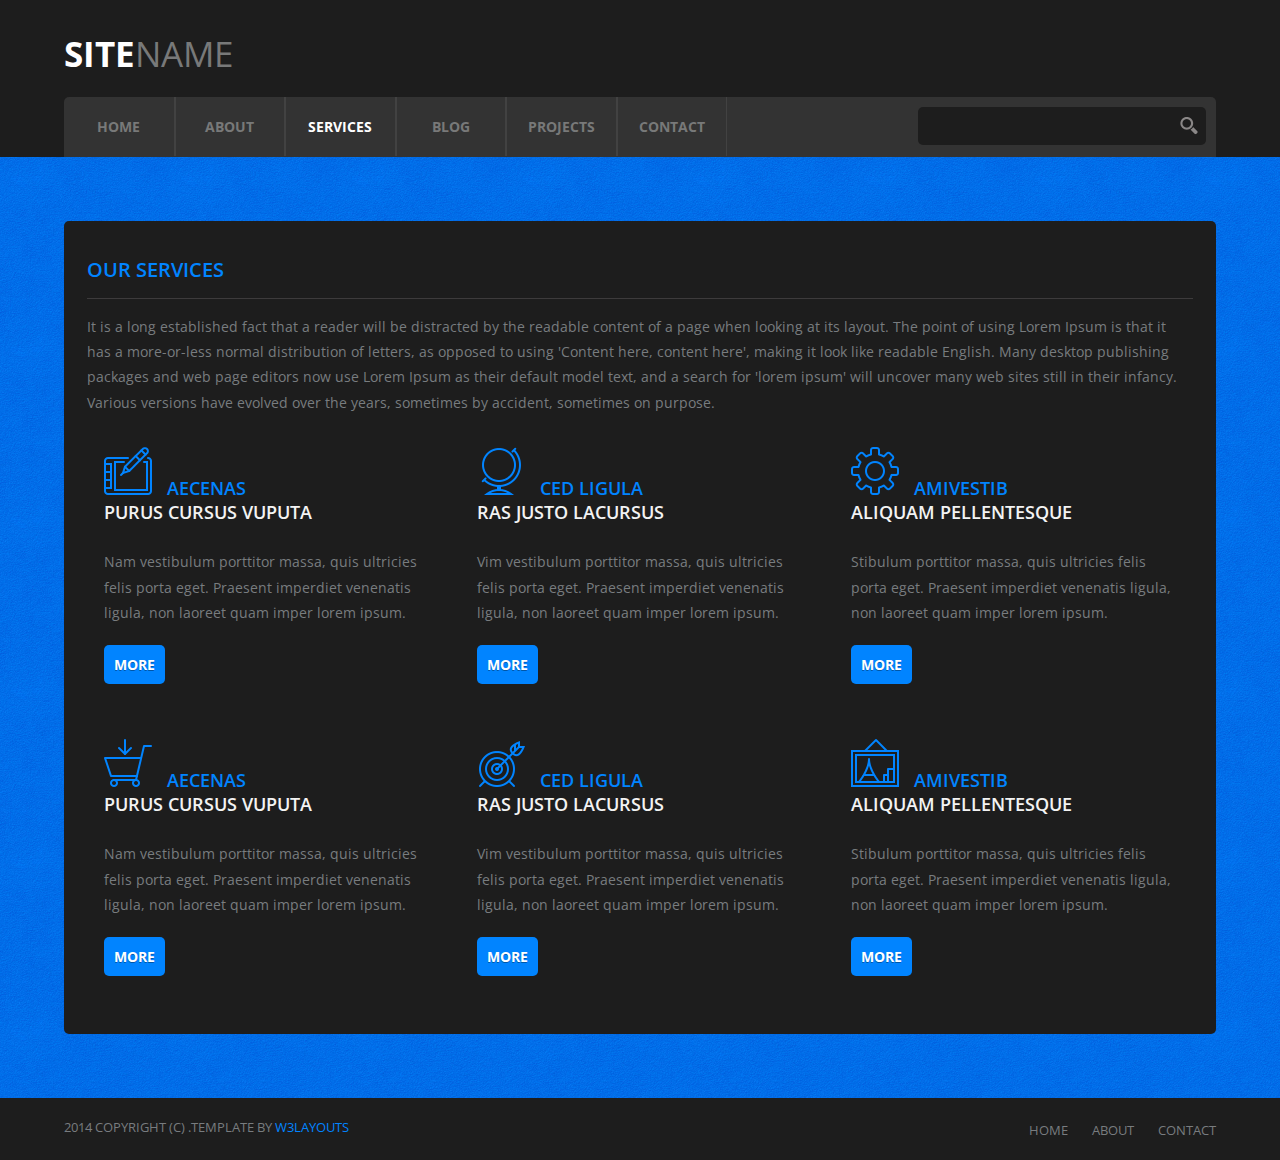
<file: services.html>
<!--
Author: W3layouts
Author URL: http://w3layouts.com
License: Creative Commons Attribution 3.0 Unported
License URL: http://creativecommons.org/licenses/by/3.0/
-->
<!DOCTYPE HTML>
<html>
<head>
  <title>Intelijen Website Template | Services :: W3layouts</title>
  <meta http-equiv="Content-Type" content="text/html; charset=utf-8" />
  <meta name="viewport" content="width=device-width, initial-scale=1, maximum-scale=1">
  <link href="css/style.css" rel="stylesheet" type="text/css"  media="all" />
 <link href='http://fonts.googleapis.com/css?family=Open+Sans:300,700,800,600,400' rel='stylesheet' type='text/css'>
 <script src="js/jquery-1.10.2.min.js" type="text/javascript"></script>
  <script src="js/responsive-nav.js" type="text/javascript"></script>
 </head>
<body>
	<!----start-header----->
	 <div class="header">
	     <div class="wrap">
			<div class="top-header">
				<div class="logo">
					<a href="index.html"><h1><span>Site</span>name</h1></a>
				</div>
			</div>
			<!---start-top-nav---->
			<div class="top-nav">
				<div class="top-nav-left">
					 <div id="nav">
				      <ul>
				        <li><a href="index.html">Home</a></li>
				        <li><a href="about.html">About</a></li>
				         <li class="active"><a href="services.html">Services</a></li>
				         <li><a href="blog.html">Blog</a></li>
				         <li><a href="projects.html">Projects</a></li>
				         <li><a href="contact.html">Contact</a></li>
				     </ul>
		       </div>
		       <script>
			      var navigation = responsiveNav("#nav");
			    </script>
				</div>
				<div class="top-nav-right">
					<div class="search">
				  	<form>
				  		<input type="text" value="" />
				  		<input type="submit" value="" />
				  		<div class="clear"></div>
				  	</form>
				  </div>
				</div>
				<div class="clear"> </div>
			</div>
			<!---End-top-nav---->
		</div>
	</div>
   <!----End-header----->
	     
		 <!---start-content---->
		 <div class="wrap">
		 	<div class="about-desc">
		     <div class="content">
		     	<div class="about-data"> 
		     	 <h2>Our Services</h2>	 
		     	 <p>It is a long established fact that a reader will be distracted by the readable content of a page when looking at its layout. The point of using Lorem Ipsum is that it has a more-or-less normal distribution of letters, as opposed to using 'Content here, content here', making it look like readable English. Many desktop publishing packages and web page editors now use Lorem Ipsum as their default model text, and a search for 'lorem ipsum' will uncover many web sites still in their infancy. Various versions have evolved over the years, sometimes by accident, sometimes on purpose.</p>	
			 		<div class="section group">
						<div class="grid_1_of_3 images_1_of_3 top_grid">							 
							  <h3><img src="images/icon1.png" alt="" /><span>aecenas</span> <br/>purus cursus vuputa</h3>
						      <p>Nam vestibulum porttitor massa, quis ultricies felis porta eget. Praesent imperdiet venenatis ligula, non laoreet quam imper lorem ipsum.</p>
						     <div class="button"><span><a href="#">More</a></span></div>
						</div>
						 <div class="grid_1_of_3 images_1_of_3 top_grid">
							  <h3><img src="images/icon2.png" alt="" /><span>ced ligula</span> <br/>ras justo lacursus</h3>
							  <p>Vim vestibulum porttitor massa, quis ultricies felis porta eget. Praesent imperdiet venenatis ligula, non laoreet quam imper lorem ipsum.</p>
						     <div class="button"><span><a href="#">More</a></span></div>
						 </div>
						<div class="grid_1_of_3 images_1_of_3 top_grid">
							  <h3><img src="images/icon3.png" alt="" /><span>amivestib</span> <br/> aliquam pellentesque</h3>
							  <p>Stibulum porttitor massa, quis ultricies felis porta eget. Praesent imperdiet venenatis ligula, non laoreet quam imper lorem ipsum.</p>
						     <div class="button"><span><a href="#">More</a></span></div>
						</div>
					</div>
					<div class="section group">
						<div class="grid_1_of_3 images_1_of_3 top_grid">							 
							  <h3><img src="images/icon4.png" alt="" /><span>aecenas</span> <br/>purus cursus vuputa</h3>
						      <p>Nam vestibulum porttitor massa, quis ultricies felis porta eget. Praesent imperdiet venenatis ligula, non laoreet quam imper lorem ipsum.</p>
						     <div class="button"><span><a href="#">More</a></span></div>
						</div>
						 <div class="grid_1_of_3 images_1_of_3 top_grid">
							  <h3><img src="images/icon5.png" alt="" /><span>ced ligula</span> <br/>ras justo lacursus</h3>
							  <p>Vim vestibulum porttitor massa, quis ultricies felis porta eget. Praesent imperdiet venenatis ligula, non laoreet quam imper lorem ipsum.</p>
						     <div class="button"><span><a href="#">More</a></span></div>
						 </div>
						<div class="grid_1_of_3 images_1_of_3 top_grid">
							  <h3><img src="images/icon6.png" alt="" /><span>amivestib</span> <br/> aliquam pellentesque</h3>
							  <p>Stibulum porttitor massa, quis ultricies felis porta eget. Praesent imperdiet venenatis ligula, non laoreet quam imper lorem ipsum.</p>
						     <div class="button"><span><a href="#">More</a></span></div>
						</div>
					</div>
			   </div>
			  </div>
			</div>
		  </div>		   			
		 <!---End-content---->
		 <!---start-footer---->
		  <div class="footer">
		    <div class="wrap">
		    	 <div class="foot-nav">
			   <ul>
			   		<li><a href="index.html">Home</a></li>
			   		<li><a href="about.html">About</a></li>
			   		<li><a href="contact.html">Contact</a></li>
			   	</ul>
			   	</div>		
			   	<div class="copy-right">
					<p>2014 Copyright (c) .Template by <a href="http://w3layouts.com/" target="_blank"> W3layouts</a></p>
				</div>
			<div class="clear"> </div>
		</div>
	</div>
		 <!---End-footer---->
	</body>
</html>
</file>
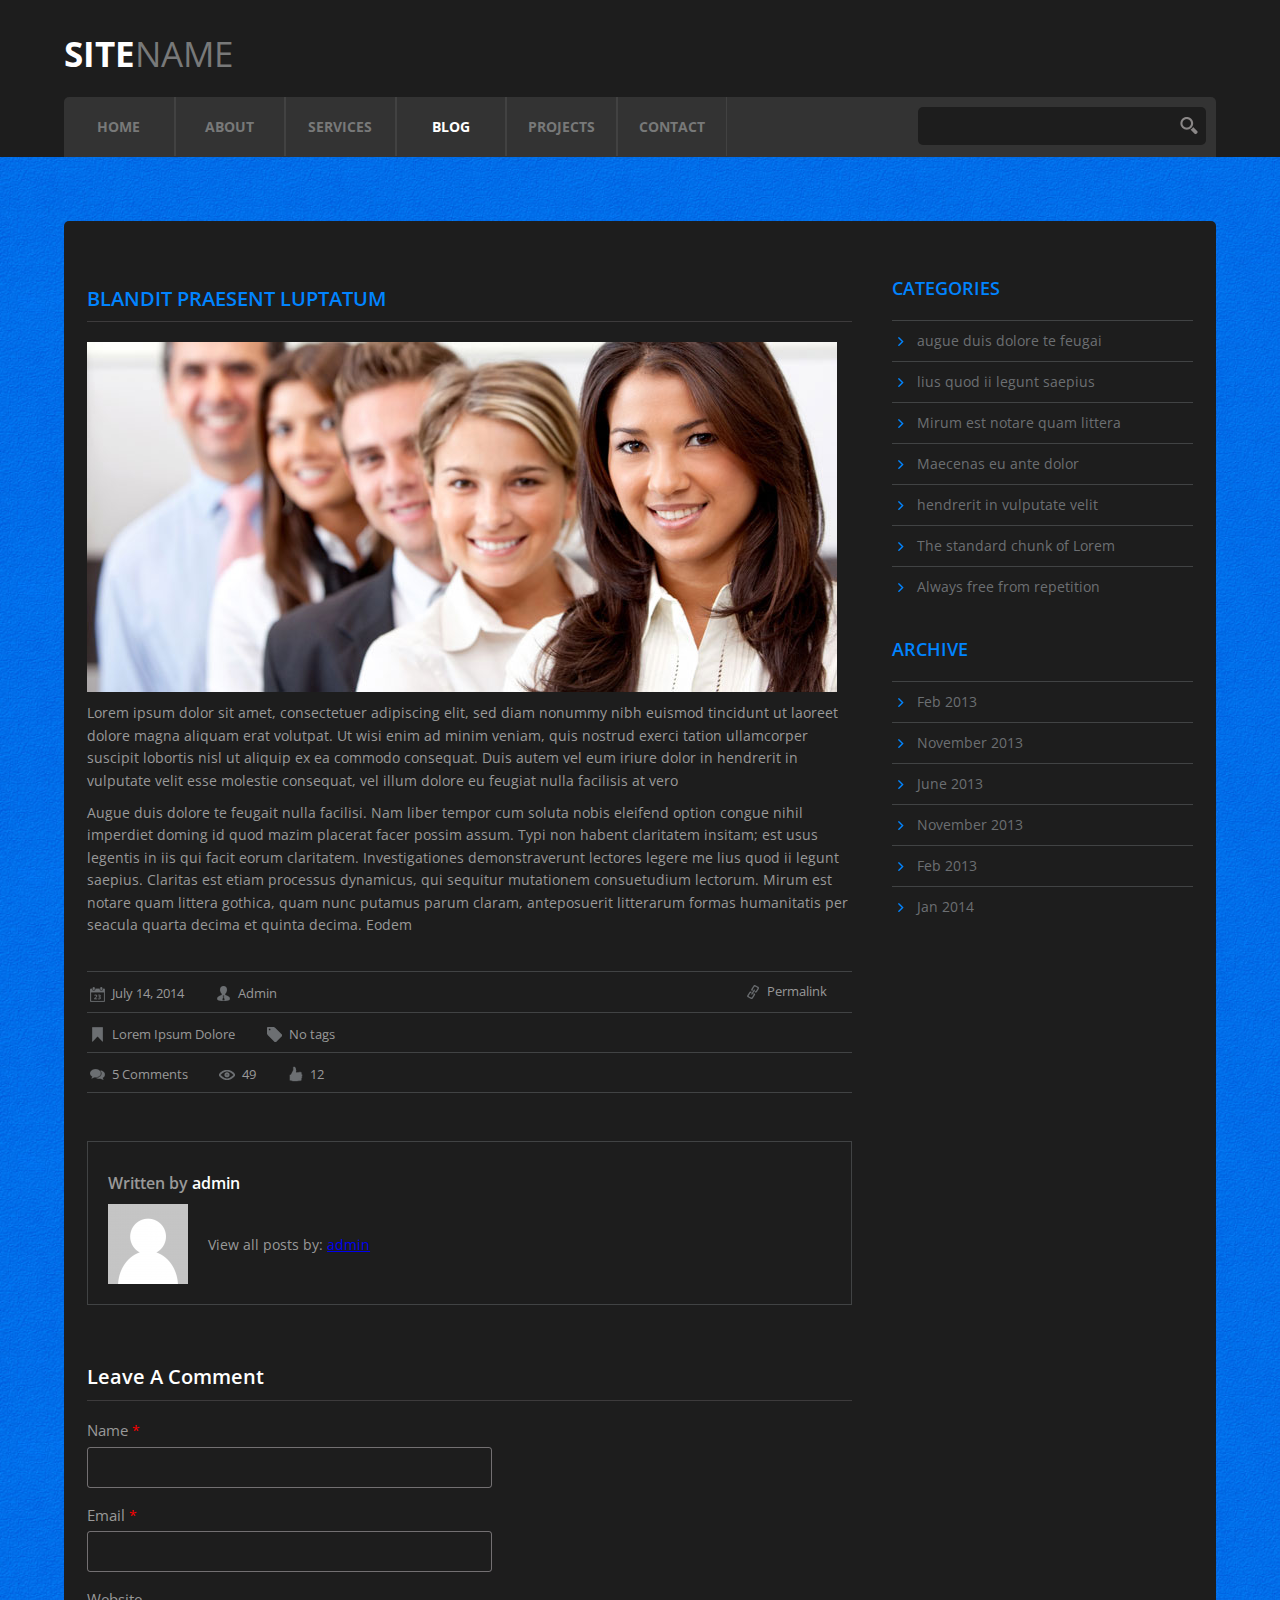
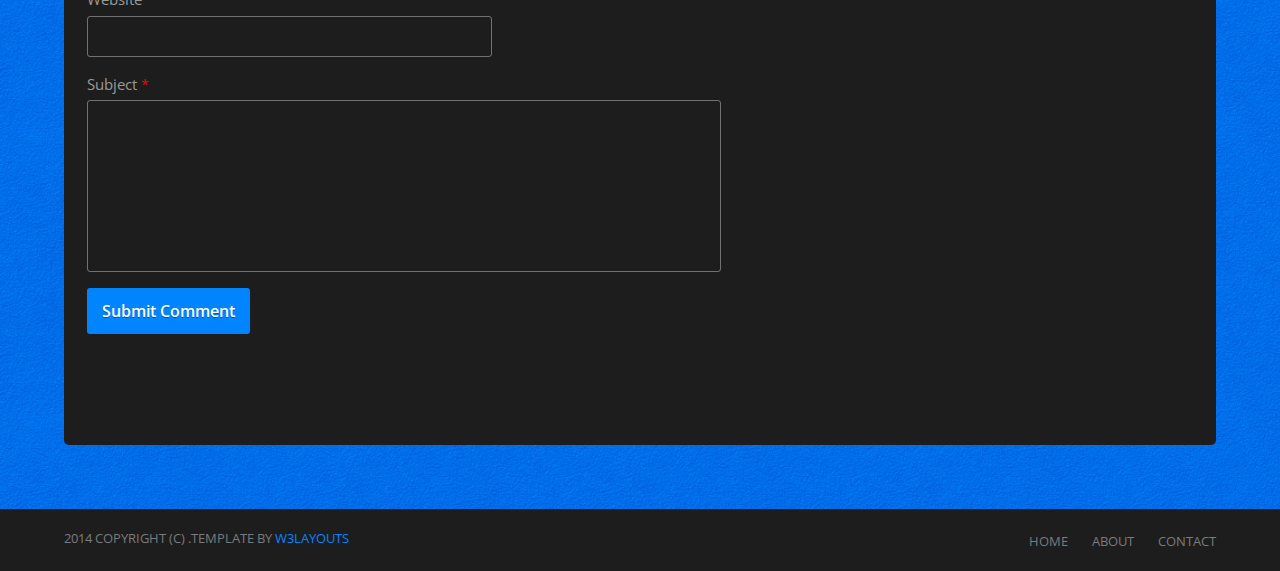
<file: single.html>
<!--
Author: W3layouts
Author URL: http://w3layouts.com
License: Creative Commons Attribution 3.0 Unported
License URL: http://creativecommons.org/licenses/by/3.0/
-->
<!DOCTYPE HTML>
<html>
<head>
  <title>Intelijen Website Template | Blog Single Page :: W3layouts</title>
  <meta http-equiv="Content-Type" content="text/html; charset=utf-8" />
  <meta name="viewport" content="width=device-width, initial-scale=1, maximum-scale=1">
  <link href="css/style.css" rel="stylesheet" type="text/css"  media="all" />
 <link href='http://fonts.googleapis.com/css?family=Open+Sans:300,700,800,600,400' rel='stylesheet' type='text/css'>
 <link href="css/owl.carousel.css" rel="stylesheet" type="text/css" media="all" />
 <script src="js/jquery-1.10.2.min.js" type="text/javascript"></script>
 <script src="js/responsive-nav.js" type="text/javascript"></script>
 </head>
<body>
	<!----start-header----->
	 <div class="header">
	     <div class="wrap">
			<div class="top-header">
				<div class="logo">
					<a href="index.html"><h1><span>Site</span>name</h1></a>
				</div>
			</div>
			<!---start-top-nav---->
			<div class="top-nav">
				<div class="top-nav-left">
					 <div id="nav">
				      <ul>
				         <li><a href="index.html">Home</a></li>
				         <li><a href="about.html">About</a></li>
				         <li><a href="services.html">Services</a></li>
				         <li  class="active"><a href="blog.html">Blog</a></li>
				         <li><a href="projects.html">Projects</a></li>
				         <li><a href="contact.html">Contact</a></li>
				     </ul>
		       </div>
		       <script>
			      var navigation = responsiveNav("#nav");
			    </script>
				</div>
				<div class="top-nav-right">
					<div class="search">
				  	<form>
				  		<input type="text" value="" />
				  		<input type="submit" value="" />
				  		<div class="clear"></div>
				  	</form>
				  </div>
				</div>
				<div class="clear"> </div>
			</div>
			<!---End-top-nav---->
		</div>
	</div>
   <!----End-header----->
	     
		 <!---start-content---->
		 <div class="wrap">
		 	<div class="about-desc">
		   <div class="content">	 	 
		 		<div class="section group">
				<div class="cont span_2_of_3">
				  <div class="blog_grid">
		  	   	   <h2 class="post_title">Blandit praesent luptatum</h2>
		  	   	   <a href="single.html"><img src="images/blog-img2.jpg" alt="" /></a>
		  	   	   <p>Lorem ipsum dolor sit amet, consectetuer adipiscing elit, sed diam nonummy nibh euismod tincidunt ut laoreet dolore magna aliquam erat volutpat. Ut wisi enim ad minim veniam, quis nostrud exerci tation ullamcorper suscipit lobortis nisl ut aliquip ex ea commodo consequat. Duis autem vel eum iriure dolor in hendrerit in vulputate velit esse molestie consequat, vel illum dolore eu feugiat nulla facilisis at vero</p>
		  	       <p>Augue duis dolore te feugait nulla facilisi. Nam liber tempor cum soluta nobis eleifend option congue nihil imperdiet doming id quod mazim placerat facer possim assum. Typi non habent claritatem insitam; est usus legentis in iis qui facit eorum claritatem. Investigationes demonstraverunt lectores legere me lius quod ii legunt saepius. Claritas est etiam processus dynamicus, qui sequitur mutationem consuetudium lectorum. Mirum est notare quam littera gothica, quam nunc putamus parum claram, anteposuerit litterarum formas humanitatis per seacula quarta decima et quinta decima. Eodem </p>
		  	        <ul class="links">
				  		 <li><i class="date"> </i><span class="icon_text">July 14, 2014</span></li>
				  		 <li><a href="#"><i class="admin"> </i><span class="icon_text">Admin</span></a></li>
				  		 <li class="last"><a href="#"><i class="permalink"> </i><span class="icon_text">Permalink</span></a></li>
				    </ul>
		  		    <ul class="links_middle">
			  		     <li><a href="#"><i class="title-icon"> </i><span class="icon_text">Lorem Ipsum Dolore</span></a></li>
				  		 <li><i class="tags"> </i><span class="icon_text">No tags</span></li>
		  		    </ul>
		  		    <ul class="links_bottom">
		  		    	<li><a href="#"><i class="comments"> </i><span class="icon_text">5 Comments</span></a></li>
			  			<li><i class="views"> </i><span class="icon_text">49</span></li>
			  			<li><i class="likes"> </i><span class="icon_text">12</span></li>
		  		    </ul>
		  		    <ul class="comment-list">
		  		    	<h5 class="post-author_head">Written by <a href="#" title="Posts by admin" rel="author">admin</a></h5>
		  		         <li><img src="images/avatar.png" class="img-responsive" alt="">
		  		           <div class="desc">
		  		        	<p>View all posts by: <a href="#" title="Posts by admin" rel="author">admin</a></p>
		  		           </div>
		  		           <div class="clear"></div>
		  		         </li>
		  		     </ul>
		  		     <div class="comments-area">
		  		        	<h3>Leave A Comment</h3>
							<form>
								<p>
									<label>Name</label>
									<span>*</span>
									<input type="text" value="">
								</p>
								<p>
									<label>Email</label>
									<span>*</span>
									<input type="text" value="">
								</p>
								<p>
									<label>Website</label>
									<input type="text" value="">
								</p>
								<p>
									<label>Subject</label>
									<span>*</span>
									<textarea></textarea>
								</p>
								<p>
									<input type="submit" value="Submit Comment">
								</p>
							</form>
					  </div>
		  	     </div>
		  	     
				</div>
				<div class="rsidebar span_1_of_3 services_list">
				    <ul>
				    	 <h3><span>Categories</span></h3>
				    	<li><a href="#">augue duis dolore te feugai</a></li>
			            <li><a href="#">lius quod ii legunt saepius</a></li>
			            <li><a href="#">Mirum est notare quam littera</a></li>
				    	<li><a href="#">Maecenas eu ante dolor</a></li>
				    	<li><a href="#">hendrerit in vulputate velit</a></li>
			            <li><a href="#">The standard chunk of Lorem</a></li>
			            <li><a href="#">Always free from repetition</a></li>
				    </ul>

					<ul class="archive-list">
					 <h3><span>Archive</span></h3>
		             <li><a href="#">Feb 2013</a></li>
		             <li><a href="">November 2013</a></li>
		             <li><a href="#">June 2013</a></li>
		             <li><a href="#">November 2013</a></li>
		             <li><a href="#">Feb 2013</a></li>
		             <li><a href="#">Jan 2014</a></li>		                 
		          </ul>				</div>			
		      </div>
			</div>
		   </div>		   	
		  </div>		
		 <!---End-content---->
		 <!---start-footer---->
		  <div class="footer">
		    <div class="wrap">
		    	 <div class="foot-nav">
			   <ul>
			   		<li><a href="index.html">Home</a></li>
			   		<li><a href="about.html">About</a></li>
			   		<li><a href="contact.html">Contact</a></li>
			   	</ul>
			   	</div>		
			   	<div class="copy-right">
					<p>2014 Copyright (c) .Template by <a href="http://w3layouts.com/" target="_blank"> W3layouts</a></p>
				</div>
			<div class="clear"> </div>
		</div>
	</div>
		 <!---End-footer---->
	</body>
</html>
</file>
<file: css/style.css>
/* reset */
html,body,div,span,applet,object,iframe,h1,h2,h3,h4,h5,h6,p,blockquote,pre,a,abbr,acronym,address,big,cite,code,del,dfn,em,img,ins,kbd,q,s,samp,small,strike,strong,sub,sup,tt,var,b,u,i,dl,dt,dd,ol,nav ul,nav li,fieldset,form,label,legend,table,caption,tbody,tfoot,thead,tr,th,td,article,aside,canvas,details,embed,figure,figcaption,footer,header,hgroup,menu,nav,output,ruby,section,summary,time,mark,audio,video{margin:0;padding:0;border:0;font-size:100%;font:inherit;vertical-align:baseline;}
article, aside, details, figcaption, figure,footer, header, hgroup, menu, nav, section {display: block;}
ol,ul{list-style:none;margin:0px;padding:0px;}
blockquote,q{quotes:none;}
blockquote:before,blockquote:after,q:before,q:after{content:'';content:none;}
table{border-collapse:collapse;border-spacing:0;}
/* start editing from here */
a{text-decoration:none;}
.txt-rt{text-align:right;}/* text align right */
.txt-lt{text-align:left;}/* text align left */
.txt-center{text-align:center;}/* text align center */
.float-rt{float:right;}/* float right */
.float-lt{float:left;}/* float left */
.clear{clear:both;}/* clear float */
.pos-relative{position:relative;}/* Position Relative */
.pos-absolute{position:absolute;}/* Position Absolute */
.vertical-base{	vertical-align:baseline;}/* vertical align baseline */
.vertical-top{	vertical-align:top;}/* vertical align top */
nav.vertical ul li{	display:block;}/* vertical menu */
nav.horizontal ul li{	display: inline-block;}/* horizontal menu */
img{max-width:100%;}
/*end reset*/
body{
	font-family: 'Open Sans', sans-serif;
	background: url(../images/bg.jpg) no-repeat #FFF;
	 -webkit-background-size: cover;
	-moz-background-size: cover;
	-o-background-size: cover;
	 background-size: cover;
	 background-position:0px 0px;
}
/*----start-wrap-----*/
.wrap{
	width:80%;
	margin:0 auto;
}
/*----start-header-----*/
.header{
	background:#1d1d1d;
}
.logo{
	display:inline-block;
}
.logo a{
	display:block;
}
.logo a h1{
	font-size:35px;
	color:#787979;
	text-transform:uppercase;
}
.logo a h1 span{
	font-weight:700;
	color:#FFF;
}
/*------start-top-nav------*/
.top-nav {
	background:#333333;
	border-bottom:1px solid #333;
	-moz-border-radius: 5px 5px 0px 0px;
	-webkit-border-radius: 5px 5px 0px 0px;
	-o-border-radius: 5px 5px 0px 0px;
	border-radius: 5px 5px 0px 0px;
}
.top-nav-left{
	float:left;
	width:60%;
}
.top-nav-right{
	float:right;
	padding:10px 10px;
	width:25%;
}
.top-nav-left ul li{
	display:inline-block;
	float:left;
	border-left:1px solid #424242;
}
.top-nav-left  ul li:nth-child(1){
	border:none;
}
.top-nav-left ul li a{
	padding:20px 25px;
	display:block;
	color:#787979;
	text-transform: uppercase;
	font-size:14px;
	font-weight:700;
	transition: all 0.3s ease;
	-webkit-transition: all 0.3s ease;
	-moz-transition: all 0.3s ease;
	-o-transition: all 0.3s ease;
}
.top-nav-left li.active a, .top-nav-left li a:hover {	
	color:#FFF;
}

#nav ul {
  margin: 0;
  padding: 0;
  width: 100%;
  display: block;
  list-style: none;
}

#nav li {
  width: 100%;
  display: block;
}

.js #nav {
  clip: rect(0 0 0 0);
  max-height: 0;
  position: absolute;
  display: block;
  overflow: hidden;
  zoom: 1;
}

#nav.opened {
  max-height: 9999px;
}

@media screen and (min-width:800px) {
  .js #nav {
    position: relative;
    max-height: none;
  }
  #nav-toggle {
    display: none;
  }
}

@-webkit-viewport { width: device-width; }
@-moz-viewport { width: device-width; }
@-ms-viewport { width: device-width; }
@-o-viewport { width: device-width; }
@viewport { width: device-width; }

#nav,
#nav * {
  -moz-box-sizing: border-box;
  -webkit-box-sizing: border-box;
  box-sizing: border-box;
}

#nav,
#nav ul {
  list-style: none;
  width: 100%;
  float: left;
}

#nav li {
  float: left;
  width: 100%;
}

@media screen and (min-width:800px) {
  #nav li {
    width:16%;
    *width: 24.9%; /* IE7 Hack */
    _width: 19%; /* IE6 Hack */
  }
}

#nav a {
  text-decoration: none;
  width: 100%;
  border-bottom:1px solid #424242;
}

@media screen and (min-width:800px) {
  #nav a {
    margin: 0;
    padding:20px 0px;
    float: left;
    text-align: center;
    border-bottom: 0;
    border-right:1px solid #424242;
  }
}

#nav ul ul a {
  background: #ca3716;
  padding-left: 2em;
}

@media screen and (min-width:800px) {
  #nav ul ul a {
    display: none;
  }
}

#nav-toggle {
  -webkit-touch-callout: none;
  -webkit-user-select: none;
  -moz-user-select: none;
  -ms-user-select: none;
  user-select: none;
  width: 45px;
  height:40px;
  float:left;
  text-indent: -9999px;
  overflow: hidden;
  background:#0184ff url("../images/hamburger.gif") no-repeat center;
  margin-top: 10px;
  margin-left: 12px;
  border-radius: 2px;
  -webkit-border-radius: 2px;
  -moz-border-radius: 2px;
  -o-border-radius: 2px;
}

@media screen and (-webkit-min-device-pixel-ratio: 1.3), screen and (min--moz-device-pixel-ratio: 1.3), screen and (-o-min-device-pixel-ratio: 2 / 1), screen and (min-device-pixel-ratio: 1.3), screen and (min-resolution: 192dpi), screen and (min-resolution: 2dppx) {
  #nav-toggle {
    background-image: url("../images/hamburger-retina.gif");
    -webkit-background-size: 100px 100px;
    -moz-background-size: 100px 100px;
    -o-background-size: 100px 100px;
    background-size: 100px 100px;
  }
}
#nav.opened{
	max-height:300px !important;
}

.top-header {
	padding:30px 0 20px 0;
}
.search{
	background:#1d1d1d;
	position: relative;
	border-radius:5px;
	-webkit-border-radius:5px;
	-moz-border-radius:5px;
	-o-border-radius:5px;
}
.search form input[type="text"] {
	border: none;
	outline: none;
	background: none;
	font-size:13px;
	color:#DCDCDC;
	font-family: 'Open Sans', sans-serif;
	float:left;
	width:75%;
	padding:10px;
	-webkit-apperance:none;
	margin:0;
}
.search form input[type="submit"] {
	border: none;
	outline:none;
	cursor: pointer;
	background: url("../images/search-icon.png") no-repeat center; 
	width:35px;
	height:38px;
	padding:0px;
	margin:0;
	float:right;
}
.banner{
	background:url("../images/shadow.png") no-repeat 100% -2px;
}
.banner-text{
	float:left;
	width:45%;
	padding-top:18em;
}
.banner-desc h2{
	color:#FFF;
	font-size:3em;
	font-weight:bold;
	-webkit-text-stroke:1px;
	text-transform:uppercase;
}
.banner-desc p{
	color:#FFF;
    font-size:30px;
	font-weight:100;
	text-transform:uppercase;
}
.banner-img{
	float:right;
	margin-right:5%;
	padding-top:3em;
	
}
.banner-img img{
	display:block;
}
/*---start-content-----*/
.content{
	background:#1d1d1d;
	padding:0 2%;
	border-radius:5px;
	-webkit-border-radius:5px;
	-moz-border-radius:5px;
	-o-border-radius:5px;
}
.top-grids{
	padding-bottom:20px;
	border-bottom:1px solid rgba(245, 238, 243, 0.15);
}
/*  GRID OF THREE   ============================================================================= */
.section {
	clear: both;
	padding: 0px;
	margin: 0px;
}
.group:before,
.group:after {
    content:"";
    display:table;
}
.group:after {
    clear:both;
}
.group {
    zoom:1;
}
.grid_1_of_3{
	display: block;
	float:left;
	margin: 1% 0 1% 1.6%;
}
.grid_1_of_3:first-child { 
	margin-left: 0; 
}
.images_1_of_3 {
	width: 29.2%;
	padding:1.5%; 
}
.images_1_of_3  img {
	max-width:100%;
	display:inline-block;
}
.images_1_of_3  h3 img{
	margin-right:15px;
}
.images_1_of_3  h3,.services_list h3,.content-bottom h3{
	color:#f3f3f3;
	font-size:18px;
	text-transform: uppercase;
	margin-bottom: 10px;
	padding-bottom: 10px;
	font-weight:600;
}
.content-bottom-left h3{
	font-weight:100;
	font-size:18px;
	text-transform:none;
}
.content-bottom-left h3 span{
	font-weight:600;
	text-transform:uppercase;
}
.images_1_of_3  h3 span,.services_list h3 span,.content-bottom h3 span{
	color:#0184ff;
}
.images_1_of_3  p,.content-bottom p {
	font-size:14px;
	padding:5px 0;
	color:#787c7f;
	line-height: 1.8em;
}
.button a{
	color: #FFF;
	font-size:14px;
	font-weight:700;
	text-transform: uppercase;
	padding:10px 10px;
	border:none;
	display: inline-block;
	background:#0184ff;
	text-shadow:0px 1px 0px rgba(0, 0, 0, 0.34);
	margin-top:15px;
	-webkit-transition: all 0.3s ease-out;
	-moz-transition: all 0.3s ease-out;
	-ms-transition: all 0.3s ease-out;
	-o-transition: all 0.3s ease-out;
	transition: all 0.3s ease-out;
	border-radius:5px;
	-webkit-border-radius:5px;
	-moz-border-radius:5px;
	-o-border-radius:5px;
}
.button a:hover{
	    background:#006CD2;
}
.cont{
	display: block;
	float:left;
	margin: 1% 0 1% 0;
}
.lsidebar{
	display: block;
	float:left;
	margin: 1% 3.6% 1% 0;
} 	
.rsidebar{
	display: block;
	float:left;
	margin: 1% 0% 1% 3.6%;
} 	
.span_2_of_3 {
	width: 69.2%;
	padding:4% 0; 
}
.span_1_of_3 {
	width: 27.2%;
	padding:4% 0; 
}
.services_list li a{
	display:block;
	font-size:14px;
	color:#6c6f72;
	line-height:40px;
	padding-left:25px;
	background:url("../images/list-img.png") no-repeat center left;
	border-top:1px solid rgba(120, 124, 127, 0.4);
	-webkit-transition: all 0.3s ease-out;
	-moz-transition: all 0.3s ease-out;
	-ms-transition: all 0.3s ease-out;
	-o-transition: all 0.3s ease-out;
	transition: all 0.3s ease-out;
}
.services_list li a:hover{
	color:#FFF;
}
.services_list li:first-child a{
	border-top:none;
}
.team-members li:first-child{
	margin-left:0;
}
.team-members li{
	float:left;
	width:31%;
	margin-left:3.5%;
}
.team-members li a{
	display:block;
	position:relative;
}
.team-members li a span{
	position:absolute;
	display:block;
	bottom:25px;
	width:100%;
	background:#0184ff;
	padding:10px 0;
	text-align:center;
	color:#FFF;
	font-size:14px;
	text-transform:uppercase;
	font-weight:bold;
}
.team-members li a img{
	width:100%;
	border-radius:5px;
	-webkit-border-radius:5px;
	-moz-border-radius:5px;
	-o-border-radius:5px;
}
.content-bottom{
	padding:30px 0;
	border-top:1px solid rgba(245, 238, 243, 0.15);
}
.col_1_of_2{
	display: block;
	float:left;
	margin: 1% 0 1% 0%;
	border-left:1px solid rgba(245, 238, 243, 0.15);
}
.col_1_of_2:first-child { 
	margin-left: 0; 
    padding-left:0;
    padding-right:3.5%;
    border-left:none;
}
.span_1_of_2 {
	width: 46.2%;
	padding:1.5% 0;
	padding-left:3.5%;
}
.tweet-list li{
	display:block;
	color:#6c6f72;
	font-size:14px;
	line-height:1.6em;
	padding:10px 0;
	padding-left:50px;
	background:url("../images/twitter-icon.png") no-repeat center left;
	border-top:1px solid rgba(120, 124, 127, 0.4);
}
.tweet-list li:first-child{
	border-top:none;
}
.tweet-list li a{ 
	color:#FFF;
}
.tweet-list li a:hover{ 
	text-decoration:underline;
}
.tweet-list li span{ 
  font-size:13px;
  color:#FFF;
}
/*---footer----*/
.footer{
	padding:20px 0px;
	background:#1d1d1d;
	margin-top:4em;
}
.foot-nav{
 float:right;	
}
.foot-nav li {
 display:inline-block;
 margin-left:20px;	
}
.foot-nav li:first-child {
	margin-left:0;
}
.foot-nav li a {
	color:#787c7f;
	font-size:13px;
	text-transform:uppercase;
	-webkit-transition: all 0.3s ease-out;
	-moz-transition: all 0.3s ease-out;
	-ms-transition: all 0.3s ease-out;
	-o-transition: all 0.3s ease-out;
	transition: all 0.3s ease-out;
}
.foot-nav li a:hover {
	color:#FFF;
	text-transform:uppercase;
}
.copy-right{
	float:left;
}
.copy-right p{
	color:#787c7f;
	font-size:13px;
	text-transform: uppercase;
}
.copy-right p a{
	color:#0184ff;
	-webkit-transition: all 0.3s ease-out;
	-moz-transition: all 0.3s ease-out;
	-ms-transition: all 0.3s ease-out;
	-o-transition: all 0.3s ease-out;
	transition: all 0.3s ease-out;
}
.copy-right p a:hover{
	color:#fff;
	text-decoration:underline;
}
/** About **/
.about-desc{
	margin-top:4em;
}
.about-data{
	padding:20px 0 30px;
}
.about-desc h2{
	color:#0184ff;
	font-size:20px;
	text-transform: uppercase;
	padding:15px 0;
	font-weight:600;
	border-bottom:1px solid rgba(245, 238, 243, 0.15);
	margin-bottom:10px;
}
.about-desc p {
	font-size:14px;
	padding:5px 0;
	color:#787c7f;
	line-height: 1.8em;
}
/*--blog--*/
.blog_grid {
	margin-bottom: 3em;
}
h2.post_title{
	margin-bottom:1em;
	font-size:20px;
	padding:9px 0;
}
h2.post_title a{
	font-weight:600;
	color: #FFF;
}
h2.post_title a:hover{
	color:#0184ff;
} 
.blog_grid p {
	font-size:14px;
	line-height: 1.6em;
	color: #999;
}
ul.links{
	padding:8px 0px;
	border-bottom: 1px solid rgba(120, 124, 127, 0.4);
	border-top: 1px solid rgba(120, 124, 127, 0.4);
	margin: 30px 0 0px 0;
}
ul.links li.last{
	float:right;
}
ul.links_middle{
	padding:8px 0px;
	border-bottom:1px solid rgba(120, 124, 127, 0.4);
}
ul.links_bottom{
	padding:8px 0px;
	border-bottom:1px solid rgba(120, 124, 127, 0.4);
}
ul.links li, ul.links_middle li, ul.links_bottom li{
	color:#999;
	font-size: 0.85em;
}
ul.links li a, ul.links_middle li a, ul.links_bottom li a{
	color:#999;
}
ul.links li a:hover, ul.links_middle li a:hover, ul.links_bottom li a:hover{
	color:#FFF;
}
ul.links li, ul.links_middle li, ul.links_bottom li{
	display: inline-block;
	margin-right:25px;
}
span.icon_text {
	vertical-align: middle;
	font-size:13px;
}
.blog_grid li i {
	width:20px;
	height:20px;
	display:inline-block;
	background:url("../images/img-sprite.png") no-repeat;
	vertical-align:middle;
	margin-right:5px;
}
.blog_grid li i.date {
	background-position:-182px -5px;
}
.blog_grid li i.admin {
	background-position:-219px -6px;
}
.blog_grid li i.permalink {
	background-position:-45px -48px;
}
.blog_grid li i.title-icon {
	background-position:-7px -47px;
}
.blog_grid li i.tags {
	background-position:-86px -48px;
}
.blog_grid li i.comments {
	background-position:-262px -7px;
}
.blog_grid li i.views {
	background-position:-159px -49px;
}
.blog_grid li i.likes {
	background-position:-123px -49px;
}
.pagination  li {
	display:inline-block;
	float: left;
}
.pagination ul > .active > a, .pagination ul > .active > span {
	color: #999;
	cursor: default;
}
.pagination ul > li > a:hover, .pagination ul > li > a:focus, .pagination ul > .active > a, .pagination ul > .active > span {
	background-color: #f5f5f5;
}
.pagination ul > li:first-child > a, .pagination ul > li:first-child > span{
	border-left-width:1px;
}
.pagination ul > li > a, .pagination ul > li > span {
	padding:5px 12px;
	line-height: 23px;
	text-decoration: none;
	background-color: #3D3D3D;
	border: 1px solid #555555;
	border-left-width: 0;
	display:block;
	font-size:14px;
	color:#999;
	-webkit-transition: all 0.3s ease-out;
	-moz-transition: all 0.3s ease-out;
	-ms-transition: all 0.3s ease-out;
	-o-transition: all 0.3s ease-out;
	transition: all 0.3s ease-out;
}
ul.comment-list {
	border:1px solid rgba(120, 124, 127, 0.4);
	padding: 20px;
	margin-top: 3em;
}
h5.post-author_head{
	font-size:16px;
	color:#999;
	font-weight:600;
	padding:10px 0;
}
h5.post-author_head a{
	color:#FFF;
}
ul.comment-list img {
	float: left;
	margin-right: 20px;
}
ul.comment-list .desc {
	float: left;
	padding-top:25px;
}
.desc p a{
	text-decoration:underline;
}
.desc p a:hover{
  color:#FFF;
  text-decoration:none;
}
.archive-list{
	margin-top:30px;
}
.comments-area {
    margin-top: 3em;
}
.comments-area h3{
	font-size:20px;
	font-weight:600;
	color: #fff;
	border-bottom:1px solid rgba(245, 238, 243, 0.15);
	padding:10px 0;
	margin-bottom:10px;
}
.comments-area p {
	position: relative;
	padding: 8px 0;
	margin: 0;
}
.comments-area label {
	display:inline-block;
	color: #999;
	font-weight: normal;
	font-size:15px;
	margin-bottom:5px;
}
.comments-area span {
	color:red;
}
.comments-area input[type="text"],.comments-area textarea {
	padding: 10px 10px;
	width: 50%;
	color: #FFF;
	font-size: 14px;
    background: none;
	outline: none;
	display: block;
	border: 1px solid rgba(245, 238, 243, 0.4);
	font-family:'Open Sans', sans-serif;
	border-radius:3px;
	-webkit-border-radius:3px;
	-moz-border-radius:3px;
	-o-border-radius:3px;
	-webkit-transition: border-color 0.5s ease-in-out;
	-moz-transition: border-color 0.5s ease-in-out;
	-o-transition: border-color 0.5s ease-in-out;
	transition: border-color 0.5s ease-in-out;
}
.comments-area input[type="text"]:hover,.comments-area input[type="text"]:focus,.comments-area textarea:hover,.comments-area textarea:focus {
	border-color:rgba(245, 238, 243, 0.6);
}
.comments-area textarea {
	width: 80%;
	height: 150px;
	resize: none;
}
.comments-area input[type="submit"] {
	padding: 12px 15px;
	color: #FFF;
	text-shadow:0px 1px 0px rgba(0, 0, 0, 0.34);
	background:#0184ff;
	font-size:16px;
	border: none;
	outline: none;	
	cursor: pointer;
	font-weight:600;
	-webkit-transition: all 0.5s ease-in-out;
	-moz-transition: all 0.5s ease-in-out;
	-o-transition: all 0.5s ease-in-out;
	transition: all 0.5s ease-in-out;
	border-radius:3px;
	-webkit-border-radius:3px;
	-moz-border-radius:3px;
	-o-border-radius:3px;
	font-family:'Open Sans', sans-serif;
}
.comments-area input[type="submit"]:hover {
	background:#006CD2;
}
/** Projects **/
#filters {
	margin:3% 1%;
	padding:0;
	list-style:none;
}
#filters li {
	display:inline-block;
	margin-right: 20px;
}
#filters li span {
	font-size:13px;
	display: block;
	padding: 10px 30px;
	border: 1px solid rgba(120, 124, 127, 0.4);
	text-decoration: none;
	color:#0184ff;
	cursor: pointer;
	text-transform: uppercase;
	transition: 0.5s all;
	-webkit-transition: 0.5s all;
	-moz-transition: 0.5s all;
	-o-transition: 0.5s all;
	border-radius: 4px;
	-webkit-border-radius: 4px;	
	-moz-border-radius: 4px;	
	-o-border-radius: 4px;	
}
#filters li span.active,#filters li span:hover {
	background:#0184ff;
	border: 1px solid #0184ff;
	color:#fff;
}
#portfoliolist .portfolio {
	-webkit-box-sizing: border-box;
	-moz-box-sizing: border-box;
	-o-box-sizing: border-box;
	width:23%;
	margin:1%;
	display:none;
	float:left;
	overflow:hidden;
}
.portfolio-wrapper {
	overflow:hidden;
	position: relative !important;
	cursor:pointer;
}
.portfolio img {
	top: 0px !important;
	max-width:100%;
	position: relative;
	opacity: 5;
	transition: all 300ms!important;
	-webkit-transition: all 300ms!important;
	-moz-transition: all 300ms!important;
}
.portfolio .label {
	position: absolute;
	width: 100%;
	height:40px;
	bottom:-40px;
}
.portfolio .label-bg {
	background: #0184ff;
	width: 100%;
	height:100%;
	position: absolute;
	top:0;
	left:0;
}
.portfolio .label-text {
	color:#fff;
	position: relative;
	z-index:500;
	padding:5px 8px;
}
.portfolio .text-category {
	display: block;
	font-size: 18px;
	text-transform: uppercase;
	color: #ffffff;
	font-weight: 100;
	margin-top: 5px;
}
/* Self Clearing Goodness */
.container:after { content: "\0020"; display: block; height: 0; clear: both; visibility: hidden; }

.clearfix:before,
.clearfix:after,
.row:before,
.row:after {
  content: '\0020';
  display: block;
  overflow: hidden;
  visibility: hidden;
  width: 0;
  height: 0; }
.row:after,
.clearfix:after {
  clear: both; }
.row,
.clearfix {
  zoom: 1; }

.clear {
  clear: both;
  display: block;
  overflow: hidden;
  visibility: hidden;
  width: 0;
  height: 0;
}
#portfoliolist{
	margin-bottom:25px;
}
.pagination2 li{
	float:none;
}
/***** 404 ****/
.page-not-found{
	text-align:center;
	color: #353434;
	padding:2% 0;
}
.page-not-found h4{	
	font-size:5em;
	text-shadow: 1px 1px 1px #FFF, 2px 2px 1px #888;
	text-transform:uppercase;
}
.page-not-found h3{
	font-size: 12em;
	text-shadow: 1px 1px 1px #FFF, 3px 2px 1px #FFF;
	font-weight:bold;
	color:#0184ff;
}
/************* Contact ********/
.contact_desc{
	padding:50px 0;
	background:#FFF;
}
.contact_desc h2{
	color:#373737;
	margin:5px 0 15px 0;
	font-size:1.5em;
	text-transform:uppercase;
}
.contact-form{
	position:relative;
	padding-bottom:10px;
}
.left_form{
	float:left;
	width:48%;
}
.right_form{
	float:left;
	width:48%;
	margin-left:3.8%;
}
.contact-form div{
	padding:5px 0;
}
.contact-form span{
	display:block;
	font-size:0.85em;
	color:#888;
	padding-bottom:5px;
}
.contact-form input[type="text"],.contact-form textarea{
		    padding:10px;
			display:block;
			width:95%;
			background:none;
			border:1px solid rgba(245, 238, 243, 0.4);
			outline:none;
			color:#FFF;
			font-size:14px;
			 font-family: 'Open Sans', sans-serif;
			-webkit-appearance:none;
}
.contact-form textarea{
		resize:none;
		height:105px;		
}
.contact-form input[type="text"]:hover,.contact-form input[type="text"]:focus,.contact-form textarea:hover,.contact-form textarea:focus{
	border-color:rgba(245, 238, 243, 0.6);
}
.myButton{
    background:#0184ff;
	color: #FFF;
	text-shadow:0px 1px 0px rgba(0, 0, 0, 0.34);
	font-size:1em;
	padding:10px 20px;
	border:none;
	text-decoration: none;
	outline: 0;
	-webkit-transition: all 0.5s ease-in-out;
	-moz-transition: all 0.5s ease-in-out;
	-o-transition: all 0.5s ease-in-out;
	transition: all 0.5s ease-in-out;
    display:inline-block;
    font-family: 'Open Sans', sans-serif;
    cursor:pointer;
    -webkit-appearance:none;
    float:right;
}
.myButton:hover{
		background:#006CD2;
}
.company_address{
	 float:left;
	 width:25%;
}
.company_address p{
	color:#888;
	font-size:0.85em;
	padding:5px 0;
}
.company_address p span a{
	text-decoration:underline;
	color:#CCC;
}
.company_address p span a:hover{
	text-decoration:none;
	color:#FFF;
}
.contact_info{
	float:right;
	width:70%;
	margin-left:5%;
}
.map iframe {
	-webkit-box-sizing: border-box;
	-moz-box-sizing: border-box;
	box-sizing: border-box;
	width: 100%;
	height:210px;
	border: none;
	line-height: 0;
	overflow: hidden;
}
/*----responsive-design-----*/
@media only screen and (max-width: 1366px) {
	.wrap{
		width:90%;
	}
}
@media only screen and (max-width: 1280px) {
	.wrap{
		width:90%;
	}
}
@media only screen and (max-width: 1024px){
	.wrap{
		width:90%;
	}
	.banner-img{
		width:45%;
		padding-top:2em;
	}	
	.banner-text{
		padding-top:14em;
	}
	.banner {
		background: url("../images/shadow.png") no-repeat 180% -2px;
		background-size: 85%;
	}
	.services_list li a{
		font-size:12px;
	}
}
@media only screen and (max-width:800px) {
	.wrap{
		width:95%;
	}
	.top-nav-left{
		float:none;
		width:100%;
	}
	.top-nav-right{
		width:40%;
	}
	.top-nav-left ul li a{
		padding:10px 20px;
	}
	.banner-desc h2{
		font-size:2em;
	}
	.banner-text{
		padding-top:8em;
	}
	.banner-desc p{
		font-size:24px;
	}
	.span_2_of_3{
		width:100%;
	}
	.span_1_of_3{
		width:100%;
		padding:4% 0 1% 0;
	}
	.lsidebar{
		margin:0;
	}
	.services_list li a{
		font-size:14px;
	}
	.span_1_of_2{
		width:100%;
		padding-left:0;
	}
	.col_1_of_2:first-child{
		padding-right:0;
	}
	.col_1_of_2{
		margin:0;
		border-left:none;
	}
	.images_1_of_3{
		width:100%;
		padding:3% 0;
	}
	.grid_1_of_3{
		margin:0;
	}
	.company_address,.contact_info{
		float:none;
		width:100%;
	}
	.contact_info{
		margin-left:0;
	}
	.left_form,.right_form{
		float:none;
		width:100%;
	}
	.right_form{
		margin-left:0;
	}
	.rsidebar{
		margin:0;
	}
}
@media only screen and (max-width: 640px) {
	.wrap{
		width:95%;
	}
	.banner-text{
		padding-top:5em;
	}
	.footer{
		margin-top:2em;
	}
	.content{
		padding:0 4%;
	}
	.top-header{
		padding:10px 0;
	}
	#filters li{
		margin-right:5px;
	}
	.about-desc{
		margin-top:2em;
	}
	.top-nav-right{
		width:50%;
	}
	.page-not-found h4{
		font-size:3em;
	}
	.page-not-found h3{
		font-size:8em;
	}
}
@media only screen and (max-width: 480px) {
	.wrap{
		width:95%;
	}
	.top-nav-right{
		width:65%;
	}
	.banner-img{
		width:35%;
		margin-right:0;
	}
	.banner-text{
		width:60%;
		padding-top:1em;
	}
	.banner-desc p{
		font-size:20px;
	}
	.banner-desc h2{
		font-size:1.8em;
	}
	.banner {
	background: url("../images/shadow.png") no-repeat 145% 0px;
	background-size: 70%;
	}
	.copy-right,.foot-nav{
		float:none;
		text-align:center;
	}
	.foot-nav{
		margin-bottom:10px;
	}
	.team-members li a span{
		font-size:11px;
		padding:5px 0;
		bottom:10px;
	}
	#filters li span{
		padding:5px 15px;
	}
	.pagination ul > li > a, .pagination ul > li > span{
		padding:5px 10px;
	}
	.portfolio .label{
		height:30px;
	}
	.portfolio .text-category{
		font-size:12px;
	}
	h2.post_title{
		font-size:18px;
	}
	.blog_grid{
		margin-bottom:1em;
	}
	.comments-area input[type="text"], .comments-area textarea{
		width:92%;
	}
	ul.comment-list img{
		width:15%;
	}
	ul.comment-list .desc{
		padding-top:10px;
	}
}
@media only screen and (max-width: 320px) {
	.wrap{
		width:95%;
	}
	.search form input[type="text"]{
		width:70%;
	}
	.banner-desc h2{
		font-size:1.2em;
	}
	.owl-theme .owl-controls{
		margin-top:10px !important;
	}
	.banner {
	background: url("../images/shadow.png") no-repeat 300% 1px;
	background-size: 90%;
	}
	#portfoliolist .portfolio{
		width:31.3%;
	}
	#filters li span{
		padding:5px 8px;
	}
	ul.links li, ul.links_middle li, ul.links_bottom li{
		margin-right:5px;
	}
	.banner-img{
		padding-top:4em;
	}
	.banner-desc p{
		font-size:16px;
	}
	.contact-form input[type="text"], .contact-form textarea{
		width:92%;
	}
	.top-header{
		padding:5px 0;
	}
	.logo a h1{
		font-size:30px;
	}
	.top-nav-left ul li a{
		padding:4px 20px;
		font-size:14px;
	}
}
</file>
